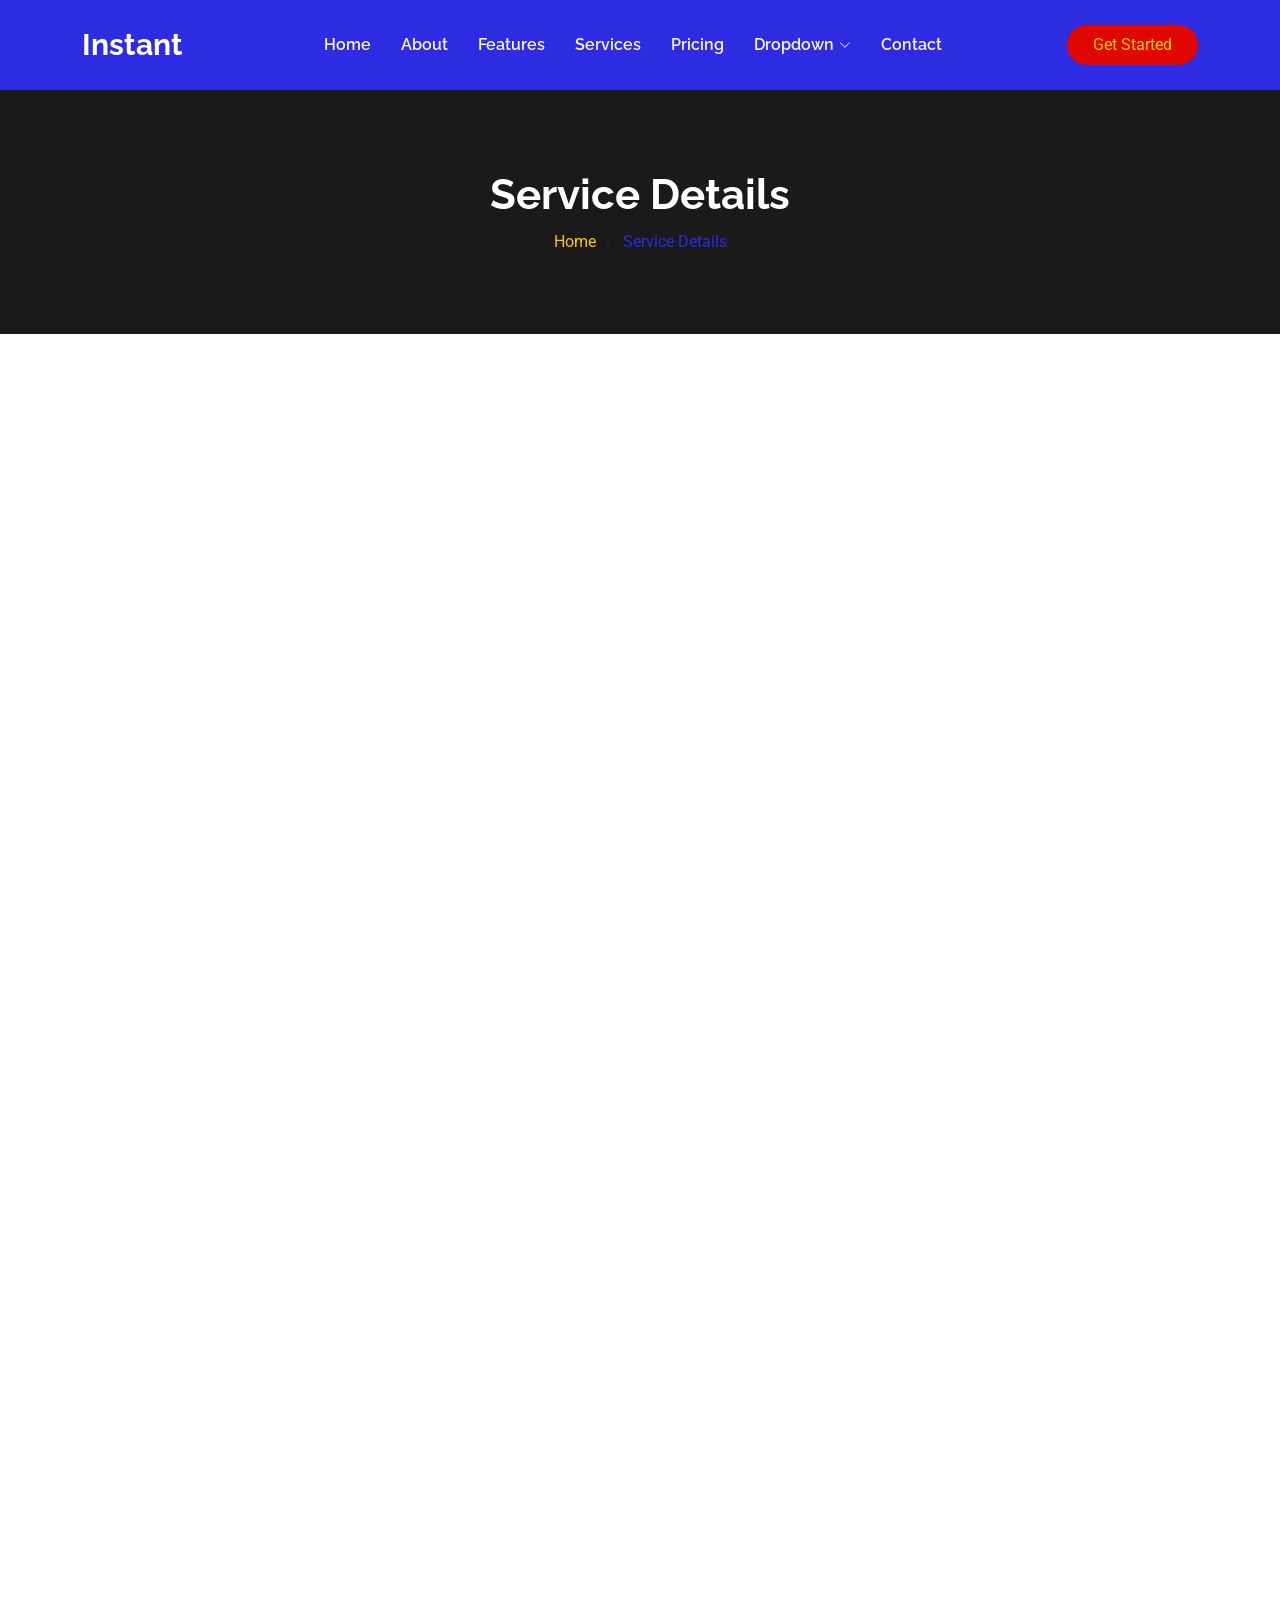
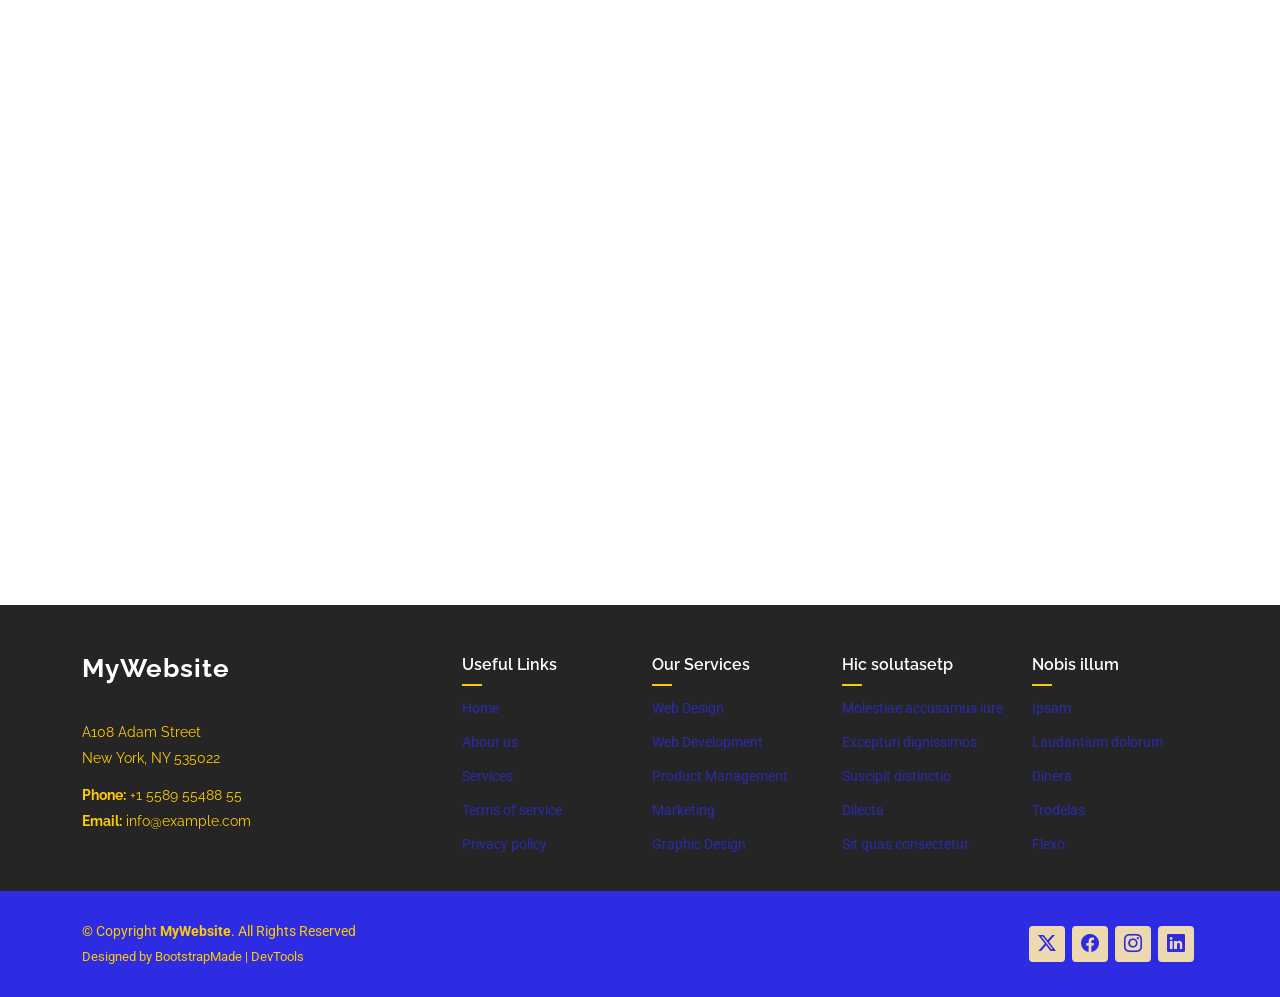
<file: service-details.html>
<!DOCTYPE html>
<html lang="en">

<head>
  <meta charset="utf-8">
  <meta content="width=device-width, initial-scale=1.0" name="viewport">
  <title>Service Details - Instant Bootstrap Template</title>
  <meta name="description" content="">
  <meta name="keywords" content="">

  <!-- Favicons -->
  <link href="assets/img/favicon.png" rel="icon">
  <link href="assets/img/apple-touch-icon.png" rel="apple-touch-icon">

  <!-- Fonts -->
  <link href="https://fonts.googleapis.com" rel="preconnect">
  <link href="https://fonts.gstatic.com" rel="preconnect" crossorigin>
  <link href="https://fonts.googleapis.com/css2?family=Roboto:ital,wght@0,100;0,300;0,400;0,500;0,700;0,900;1,100;1,300;1,400;1,500;1,700;1,900&family=Raleway:ital,wght@0,100;0,200;0,300;0,400;0,500;0,600;0,700;0,800;0,900;1,100;1,200;1,300;1,400;1,500;1,600;1,700;1,800;1,900&display=swap" rel="stylesheet">

  <!-- Vendor CSS Files -->
  <link href="assets/vendor/bootstrap/css/bootstrap.min.css" rel="stylesheet">
  <link href="assets/vendor/bootstrap-icons/bootstrap-icons.css" rel="stylesheet">
  <link href="assets/vendor/aos/aos.css" rel="stylesheet">
  <link href="assets/vendor/glightbox/css/glightbox.min.css" rel="stylesheet">
  <link href="assets/vendor/swiper/swiper-bundle.min.css" rel="stylesheet">

  <!-- Main CSS File -->
  <link href="assets/css/main.css" rel="stylesheet">

  <!-- =======================================================
  * Template Name: Instant
  * Template URL: https://bootstrapmade.com/newtemplate-bootstrap-website-template/
  * Updated: Jul 07 2025 with Bootstrap v5.3.7
  * Author: BootstrapMade.com
  * License: https://bootstrapmade.com/license/
  ======================================================== -->
</head>

<body class="service-details-page">

  <header id="header" class="header d-flex align-items-center fixed-top">
    <div class="container position-relative d-flex align-items-center justify-content-between">

      <a href="index.html" class="logo d-flex align-items-center me-auto me-xl-0">
        <!-- Uncomment the line below if you also wish to use an image logo -->
        <!-- <img src="assets/img/logo.webp" alt=""> -->
        <h1 class="sitename">Instant</h1>
      </a>

      <nav id="navmenu" class="navmenu">
        <ul>
          <li><a href="#hero">Home</a></li>
          <li><a href="#about">About</a></li>
          <li><a href="#features">Features</a></li>
          <li><a href="#services">Services</a></li>
          <li><a href="#pricing">Pricing</a></li>
          <li class="dropdown"><a href="#"><span>Dropdown</span> <i class="bi bi-chevron-down toggle-dropdown"></i></a>
            <ul>
              <li><a href="#">Dropdown 1</a></li>
              <li class="dropdown"><a href="#"><span>Deep Dropdown</span> <i class="bi bi-chevron-down toggle-dropdown"></i></a>
                <ul>
                  <li><a href="#">Deep Dropdown 1</a></li>
                  <li><a href="#">Deep Dropdown 2</a></li>
                  <li><a href="#">Deep Dropdown 3</a></li>
                  <li><a href="#">Deep Dropdown 4</a></li>
                  <li><a href="#">Deep Dropdown 5</a></li>
                </ul>
              </li>
              <li><a href="#">Dropdown 2</a></li>
              <li><a href="#">Dropdown 3</a></li>
              <li><a href="#">Dropdown 4</a></li>
            </ul>
          </li>
          <li><a href="#contact">Contact</a></li>
        </ul>
        <i class="mobile-nav-toggle d-xl-none bi bi-list"></i>
      </nav>

      <a class="btn-getstarted" href="index.html#about">Get Started</a>

    </div>
  </header>

  <main class="main">

    <!-- Page Title -->
    <div class="page-title light-background">
      <div class="container">
        <h1>Service Details</h1>
        <nav class="breadcrumbs">
          <ol>
            <li><a href="index.html">Home</a></li>
            <li class="current">Service Details</li>
          </ol>
        </nav>
      </div>
    </div><!-- End Page Title -->

    <!-- Service Details Section -->
    <section id="service-details" class="service-details section">

      <div class="container" data-aos="fade-up" data-aos-delay="100">

        <div class="row gy-5">

          <div class="col-lg-8" data-aos="fade-up" data-aos-delay="200">
            <div class="service-hero">
              <img src="assets/img/services/services-7.webp" alt="" class="img-fluid">
              <div class="service-badge">
                <span>Premium Service</span>
              </div>
            </div>

            <div class="service-content">
              <div class="service-header">
                <h2>Digital Marketing Strategy &amp; Implementation</h2>
                <p class="service-intro">Mauris blandit aliquet elit, eget tincidunt nibh pulvinar a. Vestibulum ac diam sit amet quam vehicula elementum sed sit amet dui. Curabitur non nulla sit amet nisl tempus convallis quis ac lectus.</p>
              </div>

              <div class="service-features">
                <h4>What You'll Get</h4>
                <div class="row gy-3">
                  <div class="col-md-6">
                    <div class="feature-item">
                      <div class="feature-icon">
                        <i class="bi bi-graph-up-arrow"></i>
                      </div>
                      <div class="feature-content">
                        <h5>Analytics &amp; Reporting</h5>
                        <p>Comprehensive tracking and performance analysis</p>
                      </div>
                    </div>
                  </div>
                  <div class="col-md-6">
                    <div class="feature-item">
                      <div class="feature-icon">
                        <i class="bi bi-people"></i>
                      </div>
                      <div class="feature-content">
                        <h5>Audience Targeting</h5>
                        <p>Precise demographic and behavioral targeting</p>
                      </div>
                    </div>
                  </div>
                  <div class="col-md-6">
                    <div class="feature-item">
                      <div class="feature-icon">
                        <i class="bi bi-megaphone"></i>
                      </div>
                      <div class="feature-content">
                        <h5>Multi-Channel Campaigns</h5>
                        <p>Integrated social media and search marketing</p>
                      </div>
                    </div>
                  </div>
                  <div class="col-md-6">
                    <div class="feature-item">
                      <div class="feature-icon">
                        <i class="bi bi-gear"></i>
                      </div>
                      <div class="feature-content">
                        <h5>Strategy Optimization</h5>
                        <p>Continuous refinement for maximum ROI</p>
                      </div>
                    </div>
                  </div>
                </div>
              </div>

              <div class="service-process">
                <h4>Our Process</h4>
                <div class="process-steps">
                  <div class="process-step">
                    <div class="step-number">01</div>
                    <div class="step-content">
                      <h5>Discovery &amp; Analysis</h5>
                      <p>Pellentesque habitant morbi tristique senectus et netus et malesuada fames ac turpis egestas. Vestibulum tortor quam, feugiat vitae.</p>
                    </div>
                  </div>
                  <div class="process-step">
                    <div class="step-number">02</div>
                    <div class="step-content">
                      <h5>Strategy Development</h5>
                      <p>Donec rutrum congue leo eget malesuada. Cras ultricies ligula sed magna dictum porta. Vestibulum ante ipsum primis in faucibus.</p>
                    </div>
                  </div>
                  <div class="process-step">
                    <div class="step-number">03</div>
                    <div class="step-content">
                      <h5>Implementation</h5>
                      <p>Curabitur arcu erat, accumsan id imperdiet et, porttitor at sem. Mauris blandit aliquet elit eget tincidunt nibh pulvinar.</p>
                    </div>
                  </div>
                  <div class="process-step">
                    <div class="step-number">04</div>
                    <div class="step-content">
                      <h5>Monitoring &amp; Optimization</h5>
                      <p>Vivamus magna justo, lacinia eget consectetur sed, convallis at tellus. Proin eget tortor risus donec sollicitudin molestie.</p>
                    </div>
                  </div>
                </div>
              </div>

              <div class="service-gallery" data-aos="fade-up" data-aos-delay="300">
                <h4>Project Showcase</h4>
                <div class="row gy-3">
                  <div class="col-md-4">
                    <img src="assets/img/services/services-2.webp" alt="" class="img-fluid rounded">
                  </div>
                  <div class="col-md-4">
                    <img src="assets/img/services/services-8.webp" alt="" class="img-fluid rounded">
                  </div>
                  <div class="col-md-4">
                    <img src="assets/img/services/services-11.webp" alt="" class="img-fluid rounded">
                  </div>
                </div>
              </div>
            </div>
          </div>

          <div class="col-lg-4" data-aos="fade-up" data-aos-delay="400">
            <div class="service-sidebar">

              <div class="service-menu">
                <h4>Our Services</h4>
                <div class="menu-list">
                  <a href="#" class="menu-item active">
                    <i class="bi bi-arrow-right"></i>
                    <span>Digital Marketing</span>
                  </a>
                  <a href="#" class="menu-item">
                    <i class="bi bi-arrow-right"></i>
                    <span>Web Development</span>
                  </a>
                  <a href="#" class="menu-item">
                    <i class="bi bi-arrow-right"></i>
                    <span>Brand Strategy</span>
                  </a>
                  <a href="#" class="menu-item">
                    <i class="bi bi-arrow-right"></i>
                    <span>Content Creation</span>
                  </a>
                  <a href="#" class="menu-item">
                    <i class="bi bi-arrow-right"></i>
                    <span>SEO Optimization</span>
                  </a>
                </div>
              </div>

              <div class="service-info">
                <h4>Service Details</h4>
                <div class="info-list">
                  <div class="info-item">
                    <span class="info-label">Duration:</span>
                    <span class="info-value">3-6 months</span>
                  </div>
                  <div class="info-item">
                    <span class="info-label">Team Size:</span>
                    <span class="info-value">4-6 specialists</span>
                  </div>
                  <div class="info-item">
                    <span class="info-label">Delivery:</span>
                    <span class="info-value">Bi-weekly reports</span>
                  </div>
                  <div class="info-item">
                    <span class="info-label">Support:</span>
                    <span class="info-value">24/7 monitoring</span>
                  </div>
                </div>
              </div>

              <div class="contact-card">
                <div class="contact-content">
                  <h4>Need Help?</h4>
                  <p>Sed porttitor lectus nibh. Vestibulum ac diam sit amet quam vehicula elementum sed sit amet dui.</p>
                  <div class="contact-info">
                    <div class="contact-item">
                      <i class="bi bi-telephone"></i>
                      <span>+1 (555) 123-4567</span>
                    </div>
                    <div class="contact-item">
                      <i class="bi bi-envelope"></i>
                      <span>info@example.com</span>
                    </div>
                  </div>
                  <a href="#" class="btn btn-primary">Get Quote</a>
                </div>
              </div>

            </div>
          </div>

        </div>

      </div>

    </section><!-- /Service Details Section -->

  </main>

  <footer id="footer" class="footer light-background">

    <div class="footer-top">
      <div class="container">
        <div class="row gy-4">
          <div class="col-lg-4 col-md-6 footer-about">
            <a href="index.html" class="logo d-flex align-items-center">
              <span class="sitename">MyWebsite</span>
            </a>
            <div class="footer-contact pt-3">
              <p>A108 Adam Street</p>
              <p>New York, NY 535022</p>
              <p class="mt-3"><strong>Phone:</strong> <span>+1 5589 55488 55</span></p>
              <p><strong>Email:</strong> <span>info@example.com</span></p>
            </div>
          </div>

          <div class="col-lg-2 col-md-3 footer-links">
            <h4>Useful Links</h4>
            <ul>
              <li><a href="#">Home</a></li>
              <li><a href="#">About us</a></li>
              <li><a href="#">Services</a></li>
              <li><a href="#">Terms of service</a></li>
              <li><a href="#">Privacy policy</a></li>
            </ul>
          </div>

          <div class="col-lg-2 col-md-3 footer-links">
            <h4>Our Services</h4>
            <ul>
              <li><a href="#">Web Design</a></li>
              <li><a href="#">Web Development</a></li>
              <li><a href="#">Product Management</a></li>
              <li><a href="#">Marketing</a></li>
              <li><a href="#">Graphic Design</a></li>
            </ul>
          </div>

          <div class="col-lg-2 col-md-3 footer-links">
            <h4>Hic solutasetp</h4>
            <ul>
              <li><a href="#">Molestiae accusamus iure</a></li>
              <li><a href="#">Excepturi dignissimos</a></li>
              <li><a href="#">Suscipit distinctio</a></li>
              <li><a href="#">Dilecta</a></li>
              <li><a href="#">Sit quas consectetur</a></li>
            </ul>
          </div>

          <div class="col-lg-2 col-md-3 footer-links">
            <h4>Nobis illum</h4>
            <ul>
              <li><a href="#">Ipsam</a></li>
              <li><a href="#">Laudantium dolorum</a></li>
              <li><a href="#">Dinera</a></li>
              <li><a href="#">Trodelas</a></li>
              <li><a href="#">Flexo</a></li>
            </ul>
          </div>

        </div>
      </div>
    </div>

    <div class="copyright text-center">
      <div class="container d-flex flex-column flex-lg-row justify-content-center justify-content-lg-between align-items-center">

        <div class="d-flex flex-column align-items-center align-items-lg-start">
          <div>
            © Copyright <strong><span>MyWebsite</span></strong>. All Rights Reserved
          </div>
          <div class="credits">
            <!-- All the links in the footer should remain intact. -->
            <!-- You can delete the links only if you purchased the pro version. -->
            <!-- Licensing information: https://bootstrapmade.com/license/ -->
            <!-- Purchase the pro version with working PHP/AJAX contact form: https://bootstrapmade.com/herobiz-bootstrap-business-template/ -->
            Designed by <a href="https://bootstrapmade.com/">BootstrapMade</a> | <a href="https://bootstrapmade.com/tools/">DevTools</a>
          </div>
        </div>

        <div class="social-links order-first order-lg-last mb-3 mb-lg-0">
          <a href=""><i class="bi bi-twitter-x"></i></a>
          <a href=""><i class="bi bi-facebook"></i></a>
          <a href=""><i class="bi bi-instagram"></i></a>
          <a href=""><i class="bi bi-linkedin"></i></a>
        </div>

      </div>
    </div>

  </footer>

  <!-- Scroll Top -->
  <a href="#" id="scroll-top" class="scroll-top d-flex align-items-center justify-content-center"><i class="bi bi-arrow-up-short"></i></a>

  <!-- Vendor JS Files -->
  <script src="assets/vendor/bootstrap/js/bootstrap.bundle.min.js"></script>
  <script src="assets/vendor/php-email-form/validate.js"></script>
  <script src="assets/vendor/aos/aos.js"></script>
  <script src="assets/vendor/glightbox/js/glightbox.min.js"></script>
  <script src="assets/vendor/purecounter/purecounter_vanilla.js"></script>
  <script src="assets/vendor/typed.js/typed.umd.js"></script>
  <script src="assets/vendor/swiper/swiper-bundle.min.js"></script>

  <!-- Main JS File -->
  <script src="assets/js/main.js"></script>

</body>

</html>
</file>
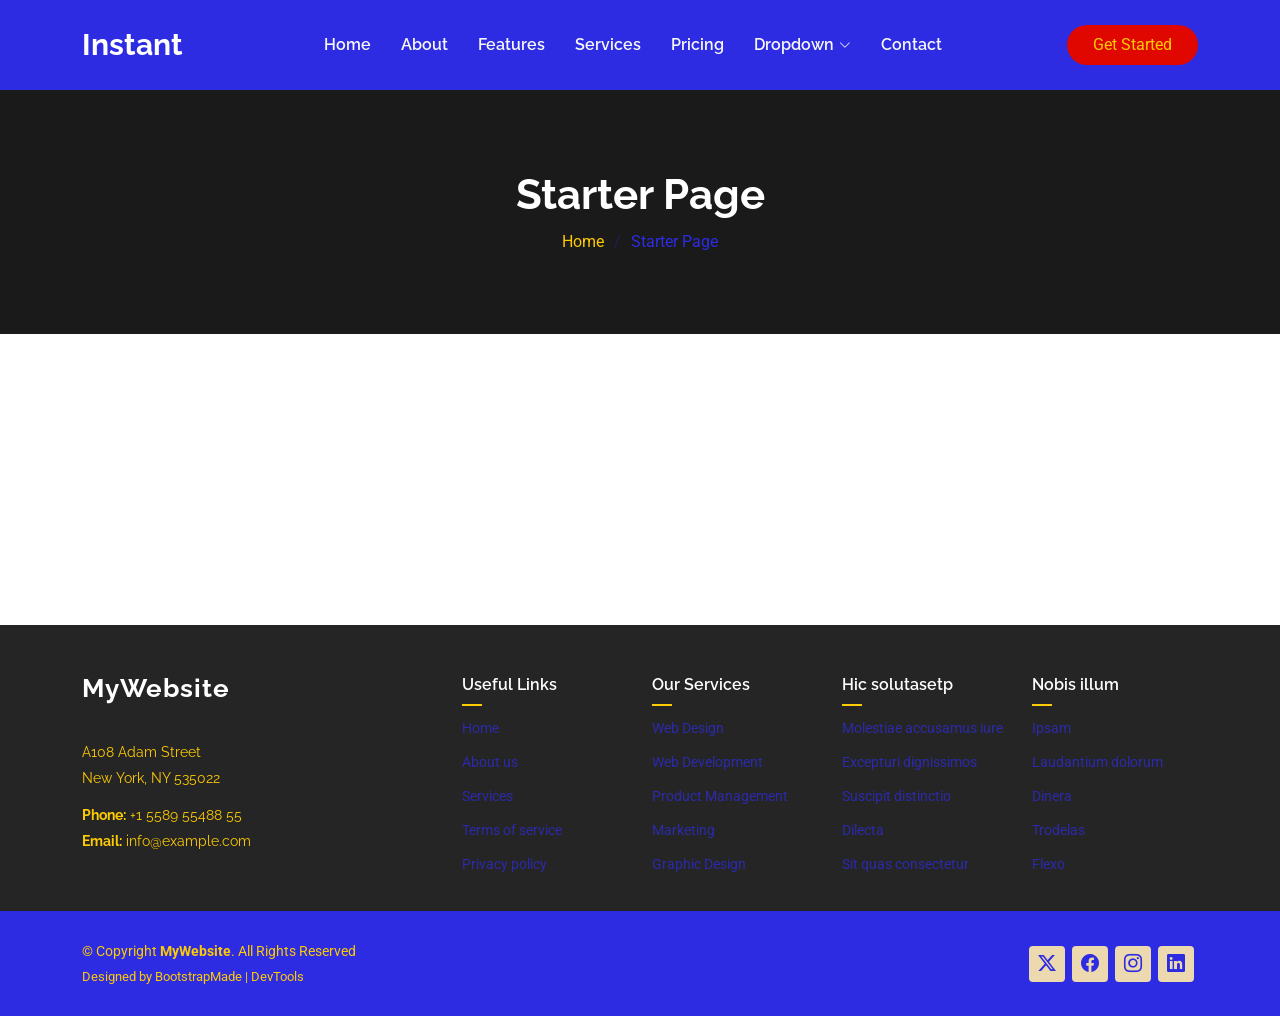
<file: starter-page.html>
<!DOCTYPE html>
<html lang="en">

<head>
  <meta charset="utf-8">
  <meta content="width=device-width, initial-scale=1.0" name="viewport">
  <title>Starter Page - Instant Bootstrap Template</title>
  <meta name="description" content="">
  <meta name="keywords" content="">

  <!-- Favicons -->
  <link href="assets/img/favicon.png" rel="icon">
  <link href="assets/img/apple-touch-icon.png" rel="apple-touch-icon">

  <!-- Fonts -->
  <link href="https://fonts.googleapis.com" rel="preconnect">
  <link href="https://fonts.gstatic.com" rel="preconnect" crossorigin>
  <link href="https://fonts.googleapis.com/css2?family=Roboto:ital,wght@0,100;0,300;0,400;0,500;0,700;0,900;1,100;1,300;1,400;1,500;1,700;1,900&family=Raleway:ital,wght@0,100;0,200;0,300;0,400;0,500;0,600;0,700;0,800;0,900;1,100;1,200;1,300;1,400;1,500;1,600;1,700;1,800;1,900&display=swap" rel="stylesheet">

  <!-- Vendor CSS Files -->
  <link href="assets/vendor/bootstrap/css/bootstrap.min.css" rel="stylesheet">
  <link href="assets/vendor/bootstrap-icons/bootstrap-icons.css" rel="stylesheet">
  <link href="assets/vendor/aos/aos.css" rel="stylesheet">
  <link href="assets/vendor/glightbox/css/glightbox.min.css" rel="stylesheet">
  <link href="assets/vendor/swiper/swiper-bundle.min.css" rel="stylesheet">

  <!-- Main CSS File -->
  <link href="assets/css/main.css" rel="stylesheet">

  <!-- =======================================================
  * Template Name: Instant
  * Template URL: https://bootstrapmade.com/newtemplate-bootstrap-website-template/
  * Updated: Jul 07 2025 with Bootstrap v5.3.7
  * Author: BootstrapMade.com
  * License: https://bootstrapmade.com/license/
  ======================================================== -->
</head>

<body class="starter-page-page">

  <header id="header" class="header d-flex align-items-center fixed-top">
    <div class="container position-relative d-flex align-items-center justify-content-between">

      <a href="index.html" class="logo d-flex align-items-center me-auto me-xl-0">
        <!-- Uncomment the line below if you also wish to use an image logo -->
        <!-- <img src="assets/img/logo.webp" alt=""> -->
        <h1 class="sitename">Instant</h1>
      </a>

      <nav id="navmenu" class="navmenu">
        <ul>
          <li><a href="#hero">Home</a></li>
          <li><a href="#about">About</a></li>
          <li><a href="#features">Features</a></li>
          <li><a href="#services">Services</a></li>
          <li><a href="#pricing">Pricing</a></li>
          <li class="dropdown"><a href="#"><span>Dropdown</span> <i class="bi bi-chevron-down toggle-dropdown"></i></a>
            <ul>
              <li><a href="#">Dropdown 1</a></li>
              <li class="dropdown"><a href="#"><span>Deep Dropdown</span> <i class="bi bi-chevron-down toggle-dropdown"></i></a>
                <ul>
                  <li><a href="#">Deep Dropdown 1</a></li>
                  <li><a href="#">Deep Dropdown 2</a></li>
                  <li><a href="#">Deep Dropdown 3</a></li>
                  <li><a href="#">Deep Dropdown 4</a></li>
                  <li><a href="#">Deep Dropdown 5</a></li>
                </ul>
              </li>
              <li><a href="#">Dropdown 2</a></li>
              <li><a href="#">Dropdown 3</a></li>
              <li><a href="#">Dropdown 4</a></li>
            </ul>
          </li>
          <li><a href="#contact">Contact</a></li>
        </ul>
        <i class="mobile-nav-toggle d-xl-none bi bi-list"></i>
      </nav>

      <a class="btn-getstarted" href="index.html#about">Get Started</a>

    </div>
  </header>

  <main class="main">

    <!-- Page Title -->
    <div class="page-title light-background">
      <div class="container">
        <h1>Starter Page</h1>
        <nav class="breadcrumbs">
          <ol>
            <li><a href="index.html">Home</a></li>
            <li class="current">Starter Page</li>
          </ol>
        </nav>
      </div>
    </div><!-- End Page Title -->

    <!-- Starter Section Section -->
    <section id="starter-section" class="starter-section section">

      <!-- Section Title -->
      <div class="container section-title" data-aos="fade-up">
        <h2>Starter Section</h2>
        <p>Necessitatibus eius consequatur ex aliquid fuga eum quidem sint consectetur velit</p>
      </div><!-- End Section Title -->

      <div class="container" data-aos="fade-up">
        <p>Use this page as a starter for your own custom pages.</p>
      </div>

    </section><!-- /Starter Section Section -->

  </main>

  <footer id="footer" class="footer light-background">

    <div class="footer-top">
      <div class="container">
        <div class="row gy-4">
          <div class="col-lg-4 col-md-6 footer-about">
            <a href="index.html" class="logo d-flex align-items-center">
              <span class="sitename">MyWebsite</span>
            </a>
            <div class="footer-contact pt-3">
              <p>A108 Adam Street</p>
              <p>New York, NY 535022</p>
              <p class="mt-3"><strong>Phone:</strong> <span>+1 5589 55488 55</span></p>
              <p><strong>Email:</strong> <span>info@example.com</span></p>
            </div>
          </div>

          <div class="col-lg-2 col-md-3 footer-links">
            <h4>Useful Links</h4>
            <ul>
              <li><a href="#">Home</a></li>
              <li><a href="#">About us</a></li>
              <li><a href="#">Services</a></li>
              <li><a href="#">Terms of service</a></li>
              <li><a href="#">Privacy policy</a></li>
            </ul>
          </div>

          <div class="col-lg-2 col-md-3 footer-links">
            <h4>Our Services</h4>
            <ul>
              <li><a href="#">Web Design</a></li>
              <li><a href="#">Web Development</a></li>
              <li><a href="#">Product Management</a></li>
              <li><a href="#">Marketing</a></li>
              <li><a href="#">Graphic Design</a></li>
            </ul>
          </div>

          <div class="col-lg-2 col-md-3 footer-links">
            <h4>Hic solutasetp</h4>
            <ul>
              <li><a href="#">Molestiae accusamus iure</a></li>
              <li><a href="#">Excepturi dignissimos</a></li>
              <li><a href="#">Suscipit distinctio</a></li>
              <li><a href="#">Dilecta</a></li>
              <li><a href="#">Sit quas consectetur</a></li>
            </ul>
          </div>

          <div class="col-lg-2 col-md-3 footer-links">
            <h4>Nobis illum</h4>
            <ul>
              <li><a href="#">Ipsam</a></li>
              <li><a href="#">Laudantium dolorum</a></li>
              <li><a href="#">Dinera</a></li>
              <li><a href="#">Trodelas</a></li>
              <li><a href="#">Flexo</a></li>
            </ul>
          </div>

        </div>
      </div>
    </div>

    <div class="copyright text-center">
      <div class="container d-flex flex-column flex-lg-row justify-content-center justify-content-lg-between align-items-center">

        <div class="d-flex flex-column align-items-center align-items-lg-start">
          <div>
            © Copyright <strong><span>MyWebsite</span></strong>. All Rights Reserved
          </div>
          <div class="credits">
            <!-- All the links in the footer should remain intact. -->
            <!-- You can delete the links only if you purchased the pro version. -->
            <!-- Licensing information: https://bootstrapmade.com/license/ -->
            <!-- Purchase the pro version with working PHP/AJAX contact form: https://bootstrapmade.com/herobiz-bootstrap-business-template/ -->
            Designed by <a href="https://bootstrapmade.com/">BootstrapMade</a> | <a href="https://bootstrapmade.com/tools/">DevTools</a>
          </div>
        </div>

        <div class="social-links order-first order-lg-last mb-3 mb-lg-0">
          <a href=""><i class="bi bi-twitter-x"></i></a>
          <a href=""><i class="bi bi-facebook"></i></a>
          <a href=""><i class="bi bi-instagram"></i></a>
          <a href=""><i class="bi bi-linkedin"></i></a>
        </div>

      </div>
    </div>

  </footer>

  <!-- Scroll Top -->
  <a href="#" id="scroll-top" class="scroll-top d-flex align-items-center justify-content-center"><i class="bi bi-arrow-up-short"></i></a>

  <!-- Vendor JS Files -->
  <script src="assets/vendor/bootstrap/js/bootstrap.bundle.min.js"></script>
  <script src="assets/vendor/php-email-form/validate.js"></script>
  <script src="assets/vendor/aos/aos.js"></script>
  <script src="assets/vendor/glightbox/js/glightbox.min.js"></script>
  <script src="assets/vendor/purecounter/purecounter_vanilla.js"></script>
  <script src="assets/vendor/typed.js/typed.umd.js"></script>
  <script src="assets/vendor/swiper/swiper-bundle.min.js"></script>

  <!-- Main JS File -->
  <script src="assets/js/main.js"></script>

</body>

</html>
</file>
<file: assets/css/main.css>
/* Fonts */
:root {
  --default-font: "Roboto",  system-ui, -apple-system, "Segoe UI", Roboto, "Helvetica Neue", Arial, "Noto Sans", "Liberation Sans", sans-serif, "Apple Color Emoji", "Segoe UI Emoji", "Segoe UI Symbol", "Noto Color Emoji";
  --heading-font: "Raleway",  sans-serif;
  --nav-font: "Raleway",  sans-serif;
}

/* Global Colors - The following color variables are used throughout the website. Updating them here will change the color scheme of the entire website */
:root { 
  --background-color: #fff; /* Background color for the entire website, including individual sections */
  --default-color: #2d2ce3; /* Default color used for the majority of the text content across the entire website */
  --heading-color: #ffffff; /* Color for headings, subheadings and title throughout the website */
  --accent-color: #fdcb03; /* Accent color that represents your brand on the website. It's used for buttons, links, and other elements that need to stand out */
  --surface-color: #191919; /* The surface color is used as a background of boxed elements within sections, such as cards, icon boxes, or other elements that require a visual separation from the global background. */
  --contrast-color: #ffffff; /* Contrast color for text, ensuring readability against backgrounds of accent, heading, or default colors. */
}

/* Nav Menu Colors - The following color variables are used specifically for the navigation menu. They are separate from the global colors to allow for more customization options */
:root {
  --nav-color: #f8f8f8;  /* The default color of the main navmenu links */
  --nav-hover-color: #fdcb03; /* Applied to main navmenu links when they are hovered over or active */
  --nav-mobile-background-color: #1b1a1a; /* Used as the background color for mobile navigation menu */
  --nav-dropdown-background-color: #1b1a1a; /* Used as the background color for dropdown items that appear when hovering over primary navigation items */
  --nav-dropdown-color: #f8f8f8; /* Used for navigation links of the dropdown items in the navigation menu. */
  --nav-dropdown-hover-color: #fdcb03; /* Similar to --nav-hover-color, this color is applied to dropdown navigation links when they are hovered over. */
}

@font-face {
  font-family: 'ITC Avant Garde';
  src: url('assets/font/ITCAvantGardeGothicPro-Book.otf') format('opentype');
  font-weight: 400;
  font-style: normal;
}

body {
  font-family: 'ITC Avant Garde', sans-serif;
}

/* Color Presets - These classes override global colors when applied to any section or element, providing reuse of the sam color scheme. */

.light-background {
  --background-color: #1b1a1a;
  --surface-color: #282828;
}

.dark-background {
  --background-color: #000000;
  --default-color: #ffffff;
  --heading-color: #ffffff;
  --surface-color: #1b1b1b;
  --contrast-color: #ffffff;
}

/* Smooth scroll */
:root {
  scroll-behavior: smooth;
}

/*--------------------------------------------------------------
# General Styling & Shared Classes
--------------------------------------------------------------*/
body {
  color: var(--default-color);
  background-color: var(--background-color);
  font-family: var(--default-font);
}

a {
  color: var(--accent-color);
  text-decoration: none;
  transition: 0.3s;
}

a:hover {
  color: color-mix(in srgb, var(--accent-color), transparent 25%);
  text-decoration: none;
}

h1,
h2,
h3,
h4,
h5,
h6 {
  color: var(--heading-color);
  font-family: var(--heading-font);
}

/* PHP Email Form Messages
------------------------------*/
.php-email-form .error-message {
  display: none;
  background: #df1529;
  color: #ffffff;
  text-align: left;
  padding: 15px;
  margin-bottom: 24px;
  font-weight: 600;
}

.php-email-form .sent-message {
  display: none;
  color: #ffffff;
  background: #059652;
  text-align: center;
  padding: 15px;
  margin-bottom: 24px;
  font-weight: 600;
}

.php-email-form .loading {
  display: none;
  background: var(--surface-color);
  text-align: center;
  padding: 15px;
  margin-bottom: 24px;
}

.php-email-form .loading:before {
  content: "";
  display: inline-block;
  border-radius: 50%;
  width: 24px;
  height: 24px;
  margin: 0 10px -6px 0;
  border: 3px solid var(--accent-color);
  border-top-color: var(--surface-color);
  animation: php-email-form-loading 1s linear infinite;
}

@keyframes php-email-form-loading {
  0% {
    transform: rotate(0deg);
  }

  100% {
    transform: rotate(360deg);
  }
}

/*--------------------------------------------------------------
# Global Header
--------------------------------------------------------------*/
.header {
  --background-color: #2d2ce3;
  color: var(--default-color);
  background-color: #2d2ce3;
  padding: 15px 0;
  transition: all 0.5s;
  z-index: 997;
}

.header .logo {
  line-height: 1;
}

.header .logo img {
  max-height: 80px;
  margin-right: 8px;
}

.header .logo h1 {
  font-size: 30px;
  margin: 0;
  font-weight: 700;
  color: var(--heading-color);
}

.header .btn-getstarted,
.header .btn-getstarted:focus {
  color: #fdcb03;
  background: #df0700;
  font-size: 16px;  
  padding: 8px 26px;
  margin: 0;
  border-radius: 50px;
  transition: 0.3s;
}

.header .btn-getstarted:hover,
.header .btn-getstarted:focus:hover {
  color: #2d2ce3;
  background: #edd9b0;
}

@media (max-width: 1200px) {
  .header .logo {
    order: 1;
  }

  .header .btn-getstarted {
    order: 2;
    margin: 0 15px 0 0;
    padding: 6px 20px;
  }

  .header .navmenu {
    order: 3;
  }
}

.scrolled .header::before {
  content: "";
  position: absolute;
  inset: 0;
  
  backdrop-filter: blur(10px);
  -webkit-backdrop-filter: blur(10px);
  z-index: -1;
  pointer-events: none;
  border-bottom: 1px solid rgba(255, 255, 255, 0.1);
  /* optional border */
}

/*--------------------------------------------------------------
# Navigation Menu
--------------------------------------------------------------*/
/* Navmenu - Desktop */
@media (min-width: 1200px) {
  .navmenu {
    padding: 0;
  }

  .navmenu ul {
    margin: 0;
    padding: 0;
    display: flex;
    list-style: none;
    align-items: center;
  }

  .navmenu li {
    position: relative;
  }

  .navmenu a,
  .navmenu a:focus {
    color: var(--nav-color);
    padding: 18px 15px;
    font-size: 16px;
    font-family: var(--nav-font);
    font-weight: 600;
    display: flex;
    align-items: center;
    justify-content: space-between;
    white-space: nowrap;
    transition: 0.3s;
  }

  .navmenu a i,
  .navmenu a:focus i {
    font-size: 12px;
    line-height: 0;
    margin-left: 5px;
    transition: 0.3s;
  }

  .navmenu li:last-child a {
    padding-right: 0;
  }

  .navmenu li:hover>a,
  .navmenu .active,
  .navmenu .active:focus {
    color: var(--nav-hover-color);
  }

  .navmenu .dropdown ul {
    margin: 0;
    padding: 10px 0;
    background: var(--nav-dropdown-background-color);
    display: block;
    position: absolute;
    visibility: hidden;
    left: 14px;
    top: 130%;
    opacity: 0;
    transition: 0.3s;
    border-radius: 4px;
    z-index: 99;
    box-shadow: 0px 0px 30px rgba(0, 0, 0, 0.1);
  }

  .navmenu .dropdown ul li {
    min-width: 200px;
  }

  .navmenu .dropdown ul a {
    padding: 10px 20px;
    font-size: 15px;
    text-transform: none;
    color: var(--nav-dropdown-color);
  }

  .navmenu .dropdown ul a i {
    font-size: 12px;
  }

  .navmenu .dropdown ul a:hover,
  .navmenu .dropdown ul .active:hover,
  .navmenu .dropdown ul li:hover>a {
    color: var(--nav-dropdown-hover-color);
  }

  .navmenu .dropdown:hover>ul {
    opacity: 1;
    top: 100%;
    visibility: visible;
  }

  .navmenu .dropdown .dropdown ul {
    top: 0;
    left: -90%;
    visibility: hidden;
  }

  .navmenu .dropdown .dropdown:hover>ul {
    opacity: 1;
    top: 0;
    left: -100%;
    visibility: visible;
  }
}

/* Navmenu - Mobile */
@media (max-width: 1199px) {
  .mobile-nav-toggle {
    color: var(--nav-color);
    font-size: 28px;
    line-height: 0;
    margin-right: 10px;
    cursor: pointer;
    transition: color 0.3s;
  }

  .navmenu {
    padding: 0;
    z-index: 9997;
  }

  .navmenu ul {
    display: none;
    list-style: none;
    position: absolute;
    inset: 60px 20px 20px 20px;
    padding: 10px 0;
    margin: 0;
    border-radius: 6px;
    background-color: var(--nav-mobile-background-color);
    overflow-y: auto;
    transition: 0.3s;
    z-index: 9998;
    box-shadow: 0px 0px 30px rgba(0, 0, 0, 0.1);
  }

  .navmenu a,
  .navmenu a:focus {
    color: var(--nav-dropdown-color);
    padding: 10px 20px;
    font-family: var(--nav-font);
    font-size: 17px;
    font-weight: 500;
    display: flex;
    align-items: center;
    justify-content: space-between;
    white-space: nowrap;
    transition: 0.3s;
  }

  .navmenu a i,
  .navmenu a:focus i {
    font-size: 12px;
    line-height: 0;
    margin-left: 5px;
    width: 30px;
    height: 30px;
    display: flex;
    align-items: center;
    justify-content: center;
    border-radius: 50%;
    transition: 0.3s;
    background-color: color-mix(in srgb, var(--accent-color), transparent 90%);
  }

  .navmenu a i:hover,
  .navmenu a:focus i:hover {
    background-color: var(--accent-color);
    color: var(--contrast-color);
  }

  .navmenu a:hover,
  .navmenu .active,
  .navmenu .active:focus {
    color: var(--nav-dropdown-hover-color);
  }

  .navmenu .active i,
  .navmenu .active:focus i {
    background-color: var(--accent-color);
    color: var(--contrast-color);
    transform: rotate(180deg);
  }

  .navmenu .dropdown ul {
    position: static;
    display: none;
    z-index: 99;
    padding: 10px 0;
    margin: 10px 20px;
    background-color: var(--nav-dropdown-background-color);
    border: 1px solid color-mix(in srgb, var(--default-color), transparent 90%);
    box-shadow: none;
    transition: all 0.5s ease-in-out;
  }

  .navmenu .dropdown ul ul {
    background-color: rgba(33, 37, 41, 0.1);
  }

  .navmenu .dropdown>.dropdown-active {
    display: block;
    background-color: rgba(33, 37, 41, 0.03);
  }

  .mobile-nav-active {
    overflow: hidden;
  }

  .mobile-nav-active .mobile-nav-toggle {
    color: #fff;
    position: absolute;
    font-size: 32px;
    top: 15px;
    right: 15px;
    margin-right: 0;
    z-index: 9999;
  }

  .mobile-nav-active .navmenu {
    position: fixed;
    overflow: hidden;
    inset: 0;
    background: rgba(33, 37, 41, 0.8);
    transition: 0.3s;
  }

  .mobile-nav-active .navmenu>ul {
    display: block;
  }
}

/*--------------------------------------------------------------
# Global Footer
--------------------------------------------------------------*/
.footer {
  color: #fdcb03;
  background-color: #2d2ce3;
  font-size: 14px;
  position: relative;
}

.footer .footer-top {
  background-color: color-mix(in srgb, var(--background-color), white 5%);
  padding-top: 50px;
}

.footer .footer-about .logo {
  line-height: 1;
  margin-bottom: 25px;
}

.footer .footer-about .logo img {
  max-height: 40px;
  margin-right: 6px;
}

.footer .footer-about .logo span {
  color: var(--heading-color);
  font-family: var(--heading-font);
  font-size: 26px;
  font-weight: 700;
  letter-spacing: 1px;
}

.footer .footer-about p {
  font-size: 14px;
  font-family: var(--heading-font);
}

.footer h4 {
  font-size: 16px;
  font-weight: 600;
  position: relative;
  padding-bottom: 12px;
  margin-bottom: 15px;
}

.footer h4::after {
  content: "";
  position: absolute;
  display: block;
  width: 20px;
  height: 2px;
  background: var(--accent-color);
  bottom: 0;
  left: 0;
}

.footer .footer-links {
  margin-bottom: 30px;
}

.footer .footer-links ul {
  list-style: none;
  padding: 0;
  margin: 0;
}

.footer .footer-links ul i {
  padding-right: 2px;
  font-size: 12px;
  line-height: 0;
}

.footer .footer-links ul li {
  padding: 10px 0;
  display: flex;
  align-items: center;
}

.footer .footer-links ul li:first-child {
  padding-top: 0;
}

.footer .footer-links ul a {
  color: color-mix(in srgb, var(--default-color), transparent 30%);
  display: inline-block;
  line-height: 1;
}

.footer .footer-links ul a:hover {
  color: var(--accent-color);
}

.footer .footer-contact p {
  margin-bottom: 5px;
}

.footer .copyright {
  padding: 30px 0;
}

.footer .copyright p {
  margin-bottom: 0;
}

.footer .credits {
  margin-top: 5px;
  font-size: 13px;
}

.footer .social-links a {
  font-size: 18px;
  display: inline-block;
  background: #edd9b0;
  color: #2d2ce3;
  line-height: 1;
  padding: 8px 0;
  margin-right: 4px;
  border-radius: 4px;
  text-align: center;
  width: 36px;
  height: 36px;
  transition: 0.3s;
}

.footer .social-links a:hover {
  color: var(--contrast-color);
  background:  #2d2ce3;
  text-decoration: none;
}

/*--------------------------------------------------------------
# Scroll Top Button
--------------------------------------------------------------*/
.scroll-top {
  position: fixed;
  visibility: hidden;
  opacity: 0;
  right: 15px;
  bottom: -15px;
  z-index: 99999;
  background-color:  #2d2ce3;
  width: 44px;
  height: 44px;
  border-radius: 50px;
  transition: all 0.4s;
}

.scroll-top i {
  font-size: 24px;
  color: "var(--contrast-color)";
  line-height: 0;
}

.scroll-top:hover {
  background-color: #df0700;
  color: var(--contrast-color);
}

.scroll-top.active {
  visibility: visible;
  opacity: 1;
  bottom: 15px;
}

/*--------------------------------------------------------------
# agendar_cita Button
--------------------------------------------------------------*/
.agendar_cita {
  position: fixed;
  visibility: hidden;
  opacity: 0;
  left: 15px;
  bottom: -15px;
  z-index: 99999;
  background-color:  #2d2ce3;
  width: 44px;
  height: 44px;
  border-radius: 50px;
  transition: all 0.4s;
}

.agendar_cita i {
  font-size: 24px;
  color: "var(--contrast-color)";
  line-height: 0;
}

.agendar_cita:hover {
  background-color: #df0700;
  color: var(--contrast-color);
}

.agendar_cita.active {
  visibility: visible;
  opacity: 1;
  bottom: 15px;
}

/*--------------------------------------------------------------
# Disable aos animation delay on mobile devices
--------------------------------------------------------------*/
@media screen and (max-width: 768px) {
  [data-aos-delay] {
    transition-delay: 0 !important;
  }
}

/*--------------------------------------------------------------
# Global Page Titles & Breadcrumbs
--------------------------------------------------------------*/
.page-title {
  color: var(--default-color);
  background-color: var(--background-color);
  padding: 170px 0 80px 0;
  text-align: center;
  position: relative;
}

.page-title h1 {
  font-size: 42px;
  font-weight: 700;
  margin-bottom: 10px;
}

.page-title .breadcrumbs ol {
  display: flex;
  flex-wrap: wrap;
  list-style: none;
  justify-content: center;
  padding: 0;
  margin: 0;
  font-size: 16px;
  font-weight: 400;
}

.page-title .breadcrumbs ol li+li {
  padding-left: 10px;
}

.page-title .breadcrumbs ol li+li::before {
  content: "/";
  display: inline-block;
  padding-right: 10px;
  color: color-mix(in srgb, var(--default-color), transparent 70%);
}

/*--------------------------------------------------------------
# Global Sections
--------------------------------------------------------------*/
section,
.section {
  color: var(--default-color);
  background-color: var(--background-color);
  padding: 60px 0;
  scroll-margin-top: 90px;
  overflow: clip;
}

@media (max-width: 1199px) {

  section,
  .section {
    scroll-margin-top: 66px;
  }
}

/*--------------------------------------------------------------
# Global Section Titles
--------------------------------------------------------------*/
.section-title {
  text-align: center;
  padding-bottom: 60px;
  position: relative;
}

.section-title h2 {
  font-size: 32px;
  font-weight: 700;
  position: relative;
  color: #2d2ce3
}

.section-title h2:before,
.section-title h2:after {
  content: "";
  width: 50px;
  height: 2px;
  background: var(--accent-color);
  display: inline-block;
}

.section-title h2:before {
  margin: 0 15px 10px 0;
}

.section-title h2:after {
  margin: 0 0 10px 15px;
}

.section-title p {
  margin-bottom: 0;
}

/*--------------------------------------------------------------
# Hero Section
--------------------------------------------------------------*/
.hero {
  padding-top: 200px;
  
  display: flex;
  align-items: center;
  position: relative;
  background: linear-gradient(135deg, color-mix(in srgb, var(--accent-color), transparent 96%) 0%, var(--background-color) 40%, color-mix(in srgb, var(--accent-color), transparent 98%) 100%);

}

.hero::before {
  content: "";
  position: absolute;
  width: 500px;
  height: 500px;
  background: radial-gradient(circle, color-mix(in srgb, var(--accent-color), transparent 85%) 0%, transparent 70%);
  border-radius: 50%;
  top: -20%;
  right: -10%;
  animation: float 6s ease-in-out infinite;
  z-index: 1;
}

.hero::after {
  content: "";
  position: absolute;
  width: 200px;
  height: 200px;
  background: color-mix(in srgb, var(--accent-color), transparent 88%);
  border-radius: 50%;
  bottom: 10%;
  left: 5%;
  filter: blur(40px);
  animation: float 4s ease-in-out infinite reverse;
  z-index: 1;
}

.hero .hero-wrapper {
  width: 100%;
  max-width: 900px;
  margin: 0 auto;
}

.hero .hero-title {
  font-size: 48px;
  font-weight: 900;
  color: #2d2ce3;
  line-height: 1.1;
  margin-bottom: 25px;
  letter-spacing: -0.02em;
}

@media (max-width: 768px) {
  .hero .hero-title {
    font-size: 36px;
  }
}

@media (max-width: 575px) {
  .hero .hero-title {
    font-size: 28px;
  }
}

.hero .hero-title .typed {
  background: linear-gradient(135deg, var(--accent-color) 0%, color-mix(in srgb, var(--accent-color), #8b5cf6 50%) 100%);
  -webkit-background-clip: text;
  -webkit-text-fill-color: transparent;
  background-clip: text;
  position: relative;
}

.hero .hero-title .typed::after {
  content: "";
  position: absolute;
  bottom: -5px;
  left: 0;
  width: 100%;
  height: 4px;
  background: linear-gradient(135deg, var(--accent-color) 0%, color-mix(in srgb, var(--accent-color), #8b5cf6 50%) 100%);
  border-radius: 2px;
}

.hero .hero-description {
  font-size: 1.2rem;
  color: color-mix(in srgb, var(--default-color), transparent 20%);
  line-height: 1.6;
  margin-bottom: 40px;
  max-width: 600px;
  margin-left: auto;
  margin-right: auto;
}

.hero .hero-actions {
  display: flex;
  gap: 20px;
  justify-content: center;
  margin-bottom: 60px;
}

.hero .hero-actions .action-btn {
  display: inline-flex;
  align-items: center;
  gap: 10px;
  padding: 16px 32px;
  border-radius: 50px;
  font-weight: 600;
  font-size: 16px;
  transition: all 0.3s ease;
  text-decoration: none;
  position: relative;
  overflow: hidden;
}

.hero .hero-actions .action-btn.primary {
  background: var(--accent-color);
  color: var(--contrast-color);
  border: 2px solid var(--accent-color);
}

.hero .hero-actions .action-btn.primary::before {
  content: "";
  position: absolute;
  inset: 0;
  background: linear-gradient(135deg, color-mix(in srgb, var(--accent-color), #8b5cf6 30%) 0%, var(--accent-color) 100%);
  opacity: 0;
  transition: opacity 0.3s ease;
}

.hero .hero-actions .action-btn.primary span,
.hero .hero-actions .action-btn.primary i {
  position: relative;
  z-index: 1;
}

.hero .hero-actions .action-btn.primary:hover {
  transform: translateY(-2px);
  box-shadow: 0 10px 30px color-mix(in srgb, var(--accent-color), transparent 60%);
}

.hero .hero-actions .action-btn.primary:hover::before {
  opacity: 1;
}

.hero .hero-actions .action-btn.secondary {
  background: transparent;
  color: var(--default-color);
  border: 2px solid color-mix(in srgb, var(--default-color), transparent 80%);
}

.hero .hero-actions .action-btn.secondary:hover {
  background: #df0700;
  border-color: var(--accent-color);
  color: var(--accent-color);
  transform: translateY(-2px);
  box-shadow: 0 8px 25px color-mix(in srgb, var(--default-color), transparent 90%);
}

.hero .hero-image-showcase {
  position: relative;
}

.hero .hero-image-showcase .image-wrapper {
  position: relative;
  background: var(--surface-color);
  border-radius: 20px;
  padding: 15px;
  box-shadow: 0 20px 60px color-mix(in srgb, var(--default-color), transparent 88%);
  border: 1px solid color-mix(in srgb, var(--default-color), transparent 92%);
}

.hero .hero-image-showcase .image-wrapper img {
  border-radius: 15px;
  width: 100%;
  height: auto;
}

.hero .hero-image-showcase .floating-card {
  position: absolute;
  background: var(--surface-color);
  border: 1px solid color-mix(in srgb, var(--default-color), transparent 90%);
  border-radius: 15px;
  padding: 20px;
  box-shadow: 0 8px 30px color-mix(in srgb, var(--default-color), transparent 85%);
  backdrop-filter: blur(10px);
}

.hero .hero-image-showcase .floating-card.card-1 {
  top: 20%;
  left: -60px;
  animation: float 3s ease-in-out infinite;
}

.hero .hero-image-showcase .floating-card.card-2 {
  bottom: 15%;
  right: -60px;
  animation: float 3s ease-in-out infinite reverse;
}

.hero .hero-image-showcase .floating-card .card-content {
  display: flex;
  align-items: center;
  gap: 15px;
}

.hero .hero-image-showcase .floating-card .card-content .card-icon {
  background: color-mix(in srgb, var(--accent-color), transparent 90%);
  width: 50px;
  height: 50px;
  border-radius: 12px;
  display: flex;
  align-items: center;
  justify-content: center;
}

.hero .hero-image-showcase .floating-card .card-content .card-icon i {
  color: var(--accent-color);
  font-size: 20px;
}

.hero .hero-image-showcase .floating-card .card-content .card-info h4 {
  font-size: 1.5rem;
  font-weight: 700;
  color: var(--heading-color);
  margin: 0;
  line-height: 1;
}

.hero .hero-image-showcase .floating-card .card-content .card-info p {
  margin: 5px 0 0;
  color: color-mix(in srgb, var(--default-color), transparent 40%);
  font-size: 0.85rem;
  white-space: nowrap;
}

@keyframes float {

  0%,
  100% {
    transform: translateY(0px);
  }

  50% {
    transform: translateY(-15px);
  }
}

@keyframes pulse {

  0%,
  100% {
    opacity: 0.4;
  }

  50% {
    opacity: 0.8;
  }
}

@media (max-width: 991px) {
  .hero {
    min-height: auto;
  }

  .hero .floating-card.card-1 {
    left: -30px;
    top: 10%;
  }

  .hero .floating-card.card-2 {
    right: -30px;
    bottom: 10%;
  }

  .hero .hero-actions {
    margin-bottom: 40px;
  }
}

@media (max-width: 768px) {
  .hero .hero-actions {
    flex-direction: column;
    align-items: center;
    gap: 15px;
  }

  .hero .hero-actions .action-btn {
    width: 100%;
    max-width: 280px;
    justify-content: center;
  }

  .hero .floating-card {
    display: none;
  }
}

@media (max-width: 576px) {
  .hero {
    padding: 100px 0 30px;
  }

  .hero .hero-badge {
    margin-bottom: 20px;
  }

  .hero .hero-description {
    font-size: 1.1rem;
    margin-bottom: 30px;
  }

  .hero .hero-actions {
    margin-bottom: 30px;
  }
}

/*--------------------------------------------------------------
# About Section
--------------------------------------------------------------*/
.features-tabs .content h2 {
  font-weight: 700;
  position: relative;
  display: inline-block;
}

.features-tabs .content h2:after {
  content: "";
  position: absolute;
  width: 50px;
  height: 3px;
  background-color: var(--accent-color);
  left: 0;
  bottom: -10px;
}

.features-tabs .content h5 {
  font-weight: 500;
  color: color-mix(in srgb, var(--heading-color), transparent 20%);
}

.features-tabs .content p {
  font-size: 1rem;
  line-height: 1.8;
  margin-bottom: 1.5rem;
}

.features-list {
  margin-top: 2rem;
}

.features-list .feature-item {
  padding: 20px;
  background-color: #fdcb03;
  border-radius: 8px;
  box-shadow: 0 5px 15px rgba(0, 0, 0, 0.05);
  transition: all 0.3s ease;
  height: 100%;
}

.features-list .feature-item:hover {
  transform: translateY(-5px);
  box-shadow: 0 10px 25px rgba(0, 0, 0, 0.1);
}

.features-list .feature-item i {
  font-size: 2rem;
  color: var(--accent-color);
  margin-bottom: 15px;
  display: block;
}

.features-list .feature-item h5 {
  font-size: 1.1rem;
  font-weight: 600;
  margin-bottom: 10px;
}

.features-list .feature-item p {
  font-size: 0.9rem;
  margin-bottom: 0;
}

.features-tabs .btn {
  padding: 10px 25px;
  border-radius: 50px;
  font-weight: 500;
  transition: all 0.3s ease;
}

.features-tabs .btn.btn-primary {
  background-color: #2d2ce3;
  
  color: var(--contrast-color);
}

.features-tabs .btn.btn-primary:hover {
  background-color: #df0700;
  border-color: #df0700;
}

.features-tabs .btn.btn-outline-primary {
  border-color: var(--accent-color);
  color: var(--accent-color);
}

.features-tabs .btn.btn-outline-primary:hover {
  background-color: var(--accent-color);
  color: var(--contrast-color);
}

@media (max-width: 992px) {
  .features-tabs .image-wrapper {
    margin-bottom: 2rem;
  }

  .features-tabs .content {
    text-align: center;
  }

  .features-tabs .content h2:after {
    left: 50%;
    transform: translateX(-50%);
  }

  .features-tabs .signature-area {
    display: flex;
    flex-direction: column;
    align-items: center;
  }
}

@media (max-width: 768px) {
  .features-tabs .features-list .feature-item {
    margin-bottom: 1.5rem;
  }
}

/*--------------------------------------------------------------
# Features Section
--------------------------------------------------------------*/
.features .intro-content h2 {
  font-size: 36px;
  font-weight: 700;
  margin-bottom: 25px;
  color: #2d2ce3;
  line-height: 1.3;
}

.features .intro-content p {
  font-size: 18px;
  color: color-mix(in srgb, var(--default-color), transparent 20%);
  margin-bottom: 35px;
  line-height: 1.6;
}

.features .intro-content .feature-stats {
  display: flex;
  gap: 30px;
}

.features .intro-content .feature-stats .stat-item {
  text-align: center;
}

.features .intro-content .feature-stats .stat-item .stat-number {
  display: block;
  font-size: 28px;
  font-weight: 700;
  color: var(--accent-color);
  line-height: 1;
}

.features .intro-content .feature-stats .stat-item .stat-label {
  font-size: 14px;
  color: color-mix(in srgb, var(--default-color), transparent 40%);
  font-weight: 500;
  margin-top: 5px;
  display: block;
}

.features .intro-image {
  position: relative;
}

.features .intro-image img {
  border-radius: 20px;
  box-shadow: 0 20px 60px rgba(0, 0, 0, 0.1);
}

.features .intro-image::before {
  content: "";
  position: absolute;
  top: -20px;
  left: -20px;
  width: 100px;
  height: 100px;
  background: linear-gradient(135deg, var(--accent-color), color-mix(in srgb, var(--accent-color), transparent 40%));
  border-radius: 50%;
  z-index: -1;
  opacity: 0.7;
}

.features .intro-image::after {
  content: "";
  position: absolute;
  bottom: -30px;
  right: -30px;
  width: 80px;
  height: 80px;
  background: linear-gradient(135deg, var(--heading-color), color-mix(in srgb, var(--heading-color), transparent 40%));
  border-radius: 20px;
  z-index: -1;
  opacity: 0.5;
}

.features .features-grid {
  display: grid;
  grid-template-columns: repeat(auto-fit, minmax(350px, 1fr));
  gap: 30px;
  margin-top: 60px;
}

.features .feature-item {
  position: relative;
  background: var(--surface-color);
  padding: 35px;
  border-radius: 20px;
  box-shadow: 0 5px 25px rgba(0, 0, 0, 0.08);
  transition: all 0.4s ease;
  overflow: hidden;
}

.features .feature-item::before {
  content: "";
  position: absolute;
  top: 0;
  left: -100%;
  width: 100%;
  height: 3px;
  background: linear-gradient(90deg, var(--accent-color), color-mix(in srgb, var(--accent-color), transparent 50%));
  transition: left 0.5s ease;
}

.features .feature-item .feature-number {
  position: absolute;
  top: 20px;
  right: 25px;
  font-size: 48px;
  font-weight: 900;
  color: color-mix(in srgb, var(--accent-color), transparent 90%);
  line-height: 1;
  z-index: 1;
}

.features .feature-item .feature-content {
  position: relative;
  z-index: 2;
}

.features .feature-item .feature-content .feature-icon {
  margin-bottom: 25px;
}

.features .feature-item .feature-content .feature-icon i {
  font-size: 32px;
  color: var(--contrast-color);
  background: linear-gradient(135deg, var(--accent-color), color-mix(in srgb, var(--accent-color), transparent 30%));
  width: 70px;
  height: 70px;
  display: flex;
  align-items: center;
  justify-content: center;
  border-radius: 16px;
  transition: all 0.3s ease;
  box-shadow: 0 8px 25px color-mix(in srgb, var(--accent-color), transparent 70%);
}

.features .feature-item .feature-content h4 {
  font-size: 22px;
  font-weight: 700;
  margin-bottom: 18px;
  color: var(--heading-color);
  line-height: 1.3;
}

.features .feature-item .feature-content p {
  font-size: 15px;
  color: color-mix(in srgb, var(--default-color), transparent 25%);
  margin-bottom: 25px;
  line-height: 1.6;
}

.features .feature-item .feature-content .feature-tags {
  display: flex;
  gap: 10px;
  flex-wrap: wrap;
}

.features .feature-item .feature-content .feature-tags .tag {
  font-size: 12px;
  font-weight: 600;
  padding: 6px 12px;
  background: color-mix(in srgb, var(--accent-color), transparent 90%);
  color: var(--accent-color);
  border-radius: 20px;
  transition: all 0.3s ease;
}

.features .feature-item:hover {
  transform: translateY(-15px);
  box-shadow: 0 20px 60px rgba(0, 0, 0, 0.15);
}

.features .feature-item:hover::before {
  left: 0;
}

.features .feature-item:hover .feature-number {
  color: color-mix(in srgb, var(--accent-color), transparent 80%);
  transform: scale(1.1);
}

.features .feature-item:hover .feature-icon i {
  transform: scale(1.1) rotate(5deg);
  box-shadow: 0 12px 35px color-mix(in srgb, var(--accent-color), transparent 60%);
}

.features .feature-item:hover .feature-tags .tag {
  background: var(--accent-color);
  color: var(--contrast-color);
}

@media (max-width: 991px) {
  .features .intro-content {
    margin-bottom: 40px;
  }

  .features .intro-content h2 {
    font-size: 32px;
  }

  .features .intro-content .feature-stats {
    justify-content: center;
    gap: 25px;
  }

  .features .features-grid {
    grid-template-columns: 1fr;
    margin-top: 40px;
    gap: 25px;
  }
}

@media (max-width: 767px) {
  .features .intro-content .feature-stats {
    flex-direction: column;
    align-items: center;
    gap: 20px;
  }

  .features .intro-content .feature-stats .stat-item {
    display: flex;
    align-items: center;
    gap: 15px;
  }

  .features .intro-content .feature-stats .stat-item .stat-number {
    font-size: 24px;
  }

  .features .intro-content .feature-stats .stat-item .stat-label {
    margin-top: 0;
  }

  .features .feature-item {
    padding: 25px;
  }

  .features .feature-item .feature-number {
    font-size: 36px;
    top: 15px;
    right: 20px;
  }

  .features .feature-item .feature-content h4 {
    font-size: 20px;
  }

  .features .features-grid {
    grid-template-columns: 1fr;
  }
}

@media (max-width: 575px) {
  .features .intro-content h2 {
    font-size: 28px;
  }

  .features .intro-content p {
    font-size: 16px;
  }
}

/*--------------------------------------------------------------
# Features Tabs Section
--------------------------------------------------------------*/
.features-tabs .tabs-wrapper {
  background-color: #fdcb03;
  border-radius: 20px;
  padding: 40px;
  box-shadow: 0 20px 60px color-mix(in srgb, var(--default-color), transparent 90%);
}

.features-tabs .nav-tabs {
  border: 0;
  gap: 20px;
  margin-bottom: 40px;
  display: flex;
  flex-wrap: wrap;
}

@media (max-width: 992px) {
  .features-tabs .nav-tabs {
    flex-direction: column;
    gap: 15px;
  }
}

.features-tabs .nav-item {
  flex: 1;
  min-width: 0;
  
}

@media (max-width: 992px) {
  .features-tabs .nav-item {
    flex: none;
  }
}

.features-tabs .nav-link {
  background: #df0700;
  border: none;
  border-radius: 15px;
  padding: 25px 20px;
  display: flex;
  align-items: center;
  gap: 15px;
  transition: all 0.4s cubic-bezier(0.4, 0, 0.2, 1);
  position: relative;
  overflow: hidden;
  height: auto;
  min-height: 80px;
  cursor: pointer;
  color: #fff;
}

.features-tabs .nav-link::before {
  content: "";
  position: absolute;
  top: 0;
  left: 0;
  right: 0;
  bottom: 0;
  background-color: #279d00;
  opacity: 0;
  transition: all 0.4s cubic-bezier(0.4, 0, 0.2, 1);
  z-index: 1;
}

@media (max-width: 768px) {
  .features-tabs .nav-link {
    padding: 20px 15px;
    min-height: 70px;
  }
}

.features-tabs .nav-link .tab-icon {
  position: relative;
  z-index: 2;
  width: 50px;
  height: 50px;
  background: linear-gradient(135deg, var(--accent-color), color-mix(in srgb, var(--accent-color), var(--heading-color) 20%));
  border-radius: 12px;
  display: flex;
  align-items: center;
  justify-content: center;
  transition: all 0.4s cubic-bezier(0.4, 0, 0.2, 1);
}

.features-tabs .nav-link .tab-icon i {
  font-size: 24px;
  color: var(--contrast-color);
}

@media (max-width: 768px) {
  .features-tabs .nav-link .tab-icon {
    width: 40px;
    height: 40px;
  }

  .features-tabs .nav-link .tab-icon i {
    font-size: 20px;
  }
}

.features-tabs .nav-link .tab-content {
  position: relative;
  z-index: 2;
  flex: 1;
}

.features-tabs .nav-link .tab-content h5 {
  margin: 0 0 4px 0;
  font-size: 16px;
  font-weight: 600;
  color: var(--heading-color);
  transition: color 0.4s ease;
}

@media (max-width: 768px) {
  .features-tabs .nav-link .tab-content h5 {
    font-size: 14px;
  }
}

.features-tabs .nav-link .tab-content span {
  font-size: 13px;
  color: color-mix(in srgb, var(--default-color), transparent 30%);
  transition: color 0.4s ease;
}

@media (max-width: 768px) {
  .features-tabs .nav-link .tab-content span {
    font-size: 12px;
  }
}

.features-tabs .nav-link:hover {
  transform: translateY(-3px);
  border-color: transparent;
  box-shadow: 0 15px 40px color-mix(in srgb, var(--accent-color), transparent 70%);
}

.features-tabs .nav-link:hover::before {
  opacity: 1;
}

.features-tabs .nav-link:hover .tab-icon {
  background: var(--contrast-color);
  box-shadow: 0 8px 25px color-mix(in srgb, var(--default-color), transparent 80%);
}

.features-tabs .nav-link:hover .tab-icon i {
  color: var(--accent-color);
}

.features-tabs .nav-link:hover .tab-content h5,
.features-tabs .nav-link:hover .tab-content span {
  color: var(--contrast-color);
}

.features-tabs .nav-link.active {
  border-color: #2d2ce3;
  
}

.features-tabs .nav-link.active::before {
  opacity: 1;
}

.features-tabs .nav-link.active .tab-icon {
  background: var(--contrast-color);
}

.features-tabs .nav-link.active .tab-icon i {
  color: var(--accent-color);
}

.features-tabs .nav-link.active .tab-content h5,
.features-tabs .nav-link.active .tab-content span {
  color: var(--contrast-color);
}

.features-tabs .tab-content .tab-pane {
  padding: 40px 0;
}

@media (max-width: 768px) {
  .features-tabs .tab-content .tab-pane {
    padding: 20px 0;
  }
}

.features-tabs .content-wrapper {
  padding-right: 40px;
}

@media (max-width: 992px) {
  .features-tabs .content-wrapper {
    padding-right: 0;
    margin-bottom: 40px;
  }
}

.features-tabs .content-wrapper .icon-badge {
  width: 70px;
  height: 70px;
  background: linear-gradient(135deg, var(--accent-color), color-mix(in srgb, var(--accent-color), var(--heading-color) 20%));
  border-radius: 20px;
  display: flex;
  align-items: center;
  justify-content: center;
  margin-bottom: 25px;
  box-shadow: 0 10px 30px color-mix(in srgb, var(--accent-color), transparent 70%);
}

.features-tabs .content-wrapper .icon-badge i {
  font-size: 30px;
  color: var(--contrast-color);
}

.features-tabs .content-wrapper h3 {
  font-size: 32px;
  font-weight: 700;
  color: #279d00;
  margin-bottom: 20px;
  line-height: 1.2;
}

.features-tabs .content-wrapper h4 {
  font-size: 22px;
  font-weight: 700;
  color: #279d00;
  margin-bottom: 20px;
  line-height: 1.2;
}

@media (max-width: 768px) {
  .features-tabs .content-wrapper h3 {
    font-size: 24px;
  }
}

.features-tabs .content-wrapper p {
  font-size: 16px;
  line-height: 1.7;
  color: color-mix(in srgb, var(--default-color), transparent 20%);
  margin-bottom: 30px;
}

.features-tabs .content-wrapper .feature-grid {
  display: grid;
  grid-template-columns: 1fr 1fr;
  gap: 15px;
  margin-bottom: 35px;
}

@media (max-width: 576px) {
  .features-tabs .content-wrapper .feature-grid {
    grid-template-columns: 1fr;
    gap: 12px;
  }
}

.features-tabs .content-wrapper .feature-grid .feature-item {
  display: flex;
  align-items: center;
  gap: 12px;
}

.features-tabs .content-wrapper .feature-grid .feature-item i {
  font-size: 16px;
  color: #2d2ce3;
  flex-shrink: 0;
}

.features-tabs .content-wrapper .feature-grid .feature-item span {
  font-size: 14px;
  color: var(--default-color);
  line-height: 1.4;
}

.features-tabs .content-wrapper .stats-row {
  display: flex;
  gap: 30px;
  margin-bottom: 35px;
}

@media (max-width: 576px) {
  .features-tabs .content-wrapper .stats-row {
    gap: 20px;
  }
}

.features-tabs .content-wrapper .stats-row .stat-item {
  text-align: center;
}

.features-tabs .content-wrapper .stats-row .stat-item .stat-number {
  font-size: 24px;
  font-weight: 700;
  color: var(--accent-color);
  margin-bottom: 5px;
}

@media (max-width: 576px) {
  .features-tabs .content-wrapper .stats-row .stat-item .stat-number {
    font-size: 20px;
  }
}

.features-tabs .content-wrapper .stats-row .stat-item .stat-label {
  font-size: 12px;
  color: color-mix(in srgb, var(--default-color), transparent 40%);
  text-transform: uppercase;
  letter-spacing: 1px;
}

.features-tabs .content-wrapper .btn-primary {
  background: linear-gradient(135deg, var(--accent-color), color-mix(in srgb, var(--accent-color), var(--heading-color) 20%));
  color: var(--contrast-color);
  padding: 15px 35px;
  border-radius: 50px;
  font-weight: 600;
  display: inline-flex;
  align-items: center;
  gap: 10px;
  text-decoration: none;
  border: none;
  transition: all 0.4s cubic-bezier(0.4, 0, 0.2, 1);
  box-shadow: 0 8px 25px color-mix(in srgb, var(--accent-color), transparent 70%);
}

.features-tabs .content-wrapper .btn-primary:hover {
  transform: translateY(-2px);
  box-shadow: 0 15px 35px color-mix(in srgb, var(--accent-color), transparent 60%);
  color: var(--contrast-color);
}

.features-tabs .content-wrapper .btn-primary:hover i {
  transform: translateX(5px);
}

.features-tabs .content-wrapper .btn-primary i {
  transition: transform 0.3s ease;
}

.features-tabs .visual-content {
  position: relative;
}

.features-tabs .visual-content .main-image {
  position: relative;
  border-radius: 20px;
  overflow: hidden;
  box-shadow: 0 20px 60px color-mix(in srgb, var(--default-color), transparent 85%);
}

.features-tabs .visual-content .main-image img {
  width: 100%;
  height: auto;
  transition: transform 0.6s ease;
}

.features-tabs .visual-content .main-image:hover img {
  transform: scale(1.05);
}

.features-tabs .visual-content .floating-card {
  position: absolute;
  bottom: 30px;
  left: 30px;
  background: var(--surface-color);
  padding: 20px 25px;
  border-radius: 15px;
  display: flex;
  align-items: center;
  gap: 15px;
  box-shadow: 0 15px 40px color-mix(in srgb, var(--default-color), transparent 80%);
  transform: translateY(20px);
  opacity: 0;
  animation: fadeInUp 0.8s ease 0.6s forwards;
}

@media (max-width: 576px) {
  .features-tabs .visual-content .floating-card {
    bottom: 20px;
    left: 20px;
    padding: 15px 20px;
    gap: 10px;
  }
}

.features-tabs .visual-content .floating-card i {
  font-size: 28px;
  color: var(--accent-color);
}

@media (max-width: 576px) {
  .features-tabs .visual-content .floating-card i {
    font-size: 24px;
  }
}

.features-tabs .visual-content .floating-card .card-content span {
  display: block;
  font-size: 12px;
  color: color-mix(in srgb, var(--default-color), transparent 40%);
  text-transform: uppercase;
  letter-spacing: 1px;
  margin-bottom: 2px;
}

.features-tabs .visual-content .floating-card .card-content strong {
  display: block;
  font-size: 16px;
  font-weight: 600;
  color: var(--heading-color);
}

@media (max-width: 576px) {
  .features-tabs .visual-content .floating-card .card-content strong {
    font-size: 14px;
  }
}

@keyframes fadeInUp {
  to {
    opacity: 1;
    transform: translateY(0);
  }
}

/*--------------------------------------------------------------
# Services Section
--------------------------------------------------------------*/
.services {
  padding: 80px 0;
}

.services .intro-content .section-badge {
  display: inline-flex;
  align-items: center;
  gap: 8px;
  background: color-mix(in srgb, var(--accent-color), transparent 90%);
  color: var(--accent-color);
  padding: 8px 20px;
  border-radius: 50px;
  font-size: 14px;
  font-weight: 600;
  text-transform: uppercase;
  letter-spacing: 0.5px;
}

.services .intro-content .section-badge i {
  font-size: 12px;
}

.services .intro-content .section-heading {
  font-size: 3rem;
  font-weight: 700;
  line-height: 1.2;
  color: #fc6a00;
  margin-bottom: 1.5rem;
}

@media (max-width: 768px) {
  .services .intro-content .section-heading {
    font-size: 2.2rem;
  }
}

.services .intro-content .section-description {
  font-size: 1.1rem;
  line-height: 1.7;
  color: color-mix(in srgb, var(--default-color), transparent 20%);
  margin-bottom: 2rem;
}

.services .intro-content .cta-button {
  display: inline-block;
  background: var(--accent-color);
  color: var(--contrast-color);
  padding: 15px 35px;
  border-radius: 50px;
  font-weight: 600;
  text-decoration: none;
  transition: all 0.3s ease;
  box-shadow: 0 8px 25px color-mix(in srgb, var(--accent-color), transparent 70%);
}

.services .intro-content .cta-button:hover {
  background: color-mix(in srgb, var(--accent-color), black 10%);
  color: var(--contrast-color);
  transform: translateY(-3px);
  box-shadow: 0 12px 35px color-mix(in srgb, var(--accent-color), transparent 60%);
}

.services .hero-visual {
  position: relative;
}

.services .hero-visual img {
  border-radius: 20px;
  box-shadow: 0 20px 60px color-mix(in srgb, var(--default-color), transparent 85%);
}

@media (max-width: 991px) {
  .services .hero-visual {
    margin-top: 3rem;
  }
}

.services .services-grid .service-card {
  background: #edd9b0;
  padding: 2rem;
  border-radius: 15px;
  height: 100%;
  transition: all 0.3s ease;
  border: 1px solid color-mix(in srgb, var(--default-color), transparent 90%);
  position: relative;
  overflow: hidden;
}

.services .services-grid .service-card::before {
  content: "";
  position: absolute;
  top: 0;
  left: 0;
  width: 100%;
  height: 4px;
  background: var(--accent-color);
  transform: scaleX(0);
  transform-origin: left;
  transition: transform 0.3s ease;
}

.services .services-grid .service-card:hover {
  transform: translateY(-10px);
  box-shadow: 0 25px 50px color-mix(in srgb, var(--default-color), transparent 80%);
}

.services .services-grid .service-card:hover::before {
  transform: scaleX(1);
}

.services .services-grid .service-card:hover .card-number span {
  background: var(--accent-color);
  color: var(--contrast-color);
}

.services .services-grid .service-card .card-number {
  margin-bottom: 1.5rem;
}

.services .services-grid .service-card .card-number span {
  display: inline-flex;
  align-items: center;
  justify-content: center;
  width: 60px;
  height: 60px;
  background: color-mix(in srgb, var(--accent-color), transparent 90%);
  color: var(--accent-color);
  border-radius: 15px;
  font-size: 1.5rem;
  font-weight: 700;
  transition: all 0.3s ease;
}

.services .services-grid .service-card .card-content .service-title {
  font-size: 1.3rem;
  font-weight: 600;
  margin-bottom: 1rem;
  line-height: 1.4;
}

.services .services-grid .service-card .card-content .service-title a {
  color: var(--heading-color);
  text-decoration: none;
  transition: color 0.3s ease;
}

.services .services-grid .service-card .card-content .service-title a:hover {
  color: var(--accent-color);
}

.services .services-grid .service-card .card-content .service-description {
  font-size: 0.95rem;
  line-height: 1.6;
  color: color-mix(in srgb, var(--default-color), transparent 30%);
  margin-bottom: 0;
}

@media (max-width: 768px) {
  .services {
    padding: 60px 0;
  }

  .services .intro-content {
    text-align: center;
    margin-bottom: 2rem;
  }

  .services .services-grid .service-card {
    padding: 1.5rem;
  }
}

/*--------------------------------------------------------------
# Call To Action Section
--------------------------------------------------------------*/
.call-to-action {
  position: relative;
  padding: 3rem;
  border-radius: 1rem;
  overflow: hidden;
}

.call-to-action .badge {
  background-color: color-mix(in srgb, var(--accent-color), transparent 90%);
  color: var(--accent-color);
  padding: 0.5rem 1rem;
  font-size: 0.875rem;
  font-weight: 500;
  border-radius: 2rem;
}

.call-to-action h2 {
  font-size: clamp(1.75rem, 3vw, 2.5rem);
  font-weight: 700;
  line-height: 1.2;
  margin: 0;
}

.call-to-action p {
  font-size: 1.125rem;
  line-height: 1.6;
  opacity: 0.9;
}

.call-to-action .features .feature-item {
  display: flex;
  align-items: center;
  gap: 0.5rem;
  padding: 0.5rem 1rem;
  background-color: var(--surface-color);
  border-radius: 0.5rem;
  box-shadow: 0 2px 4px rgba(0, 0, 0, 0.05);
  transition: transform 0.3s ease;
}

.call-to-action .features .feature-item:hover {
  transform: translateY(-2px);
}

.call-to-action .features .feature-item i {
  color: var(--accent-color);
  font-size: 1.25rem;
}

.call-to-action .features .feature-item span {
  font-weight: 500;
}

.call-to-action .cta-buttons .btn {
  padding: 0.75rem 1.5rem;
  font-weight: 500;
  border-radius: 0.5rem;
  transition: all 0.3s ease;
  border-radius: 50px;
}

.call-to-action .cta-buttons .btn.btn-primary {
  background-color: var(--accent-color);
  border-color: var(--accent-color);
  color: var(--contrast-color);
}

.call-to-action .cta-buttons .btn.btn-primary:hover {
  background-color: color-mix(in srgb, var(--accent-color), transparent 15%);
  border-color: color-mix(in srgb, var(--accent-color), transparent 15%);
  transform: translateY(-2px);
}

.call-to-action .cta-buttons .btn.btn-outline {
  border: 2px solid color-mix(in srgb, var(--accent-color), transparent 70%);
  color: var(--accent-color);
}

.call-to-action .cta-buttons .btn.btn-outline:hover {
  background-color: var(--accent-color);
  border-color: var(--accent-color);
  color: var(--contrast-color);
  transform: translateY(-2px);
}

.call-to-action .content-right {
  flex-shrink: 0;
  max-width: 100%;
  width: 450px;
}

.call-to-action .content-right img {
  width: 100%;
  height: auto;
  box-shadow: 0 10px 30px rgba(0, 0, 0, 0.1);
}

.call-to-action .content-right .floating-card {
  position: absolute;
  bottom: 2rem;
  right: -1rem;
  background: var(--surface-color);
  padding: 1rem;
  border-radius: 1rem;
  box-shadow: 0 10px 30px rgba(0, 0, 0, 0.1);
  display: flex;
  align-items: center;
  gap: 1rem;
  animation: float 3s ease-in-out infinite;
}

.call-to-action .content-right .floating-card .card-icon {
  width: 3rem;
  height: 3rem;
  background-color: color-mix(in srgb, var(--accent-color), transparent 90%);
  border-radius: 0.75rem;
  display: flex;
  align-items: center;
  justify-content: center;
}

.call-to-action .content-right .floating-card .card-icon i {
  color: var(--accent-color);
  font-size: 1.5rem;
}

.call-to-action .content-right .floating-card .card-content {
  display: flex;
  flex-direction: column;
}

.call-to-action .content-right .floating-card .card-content .stats-number {
  font-size: 1.25rem;
  font-weight: 700;
  color: var(--accent-color);
}

.call-to-action .content-right .floating-card .card-content .stats-text {
  font-size: 0.875rem;
  opacity: 0.8;
}

.call-to-action .decoration {
  position: absolute;
  inset: 0;
  pointer-events: none;
  overflow: hidden;
  z-index: 1;
}

.call-to-action .decoration .circle-1,
.call-to-action .decoration .circle-2 {
  position: absolute;
  border-radius: 50%;
  background-color: color-mix(in srgb, var(--accent-color), transparent 90%);
}

.call-to-action .decoration .circle-1 {
  width: 300px;
  height: 300px;
  top: -150px;
  right: -150px;
  opacity: 0.5;
}

.call-to-action .decoration .circle-2 {
  width: 200px;
  height: 200px;
  bottom: -100px;
  left: -100px;
  opacity: 0.3;
}

@media (max-width: 991.98px) {
  .call-to-action {
    padding: 2rem;
  }

  .call-to-action .content-right {
    width: 100%;
    margin-top: 2rem;
  }

  .call-to-action .content-right .floating-card {
    position: relative;
    bottom: auto;
    right: auto;
    margin-top: -3rem;
    margin-right: 1rem;
    z-index: 1;
  }
}

@keyframes float {

  0%,
  100% {
    transform: translateY(0);
  }

  50% {
    transform: translateY(-10px);
  }
}

/*--------------------------------------------------------------
# Testimonials Section
--------------------------------------------------------------*/
.testimonials {
  position: relative;
  overflow: hidden;
  /* Swiper Navigation */
  /* Swiper Pagination */
  /* Responsive Styles */
}

.testimonials .testimonial-slider {
  position: relative;
  padding-bottom: 50px;
}

.testimonials .testimonial-slider .swiper-wrapper {
  height: auto !important;
}

.testimonials .testimonial-item {
  background: #edd9b0;
  border-radius: 20px;
  padding: 0;
  height: 100%;
  border: 1px solid color-mix(in srgb, var(--default-color), transparent 90%);
  transition: all 0.4s ease;
  overflow: hidden;
  position: relative;
}

.testimonials .testimonial-item::before {
  content: "";
  position: absolute;
  top: 0;
  left: 0;
  right: 0;
  height: 4px;
  background: linear-gradient(90deg, var(--accent-color), color-mix(in srgb, var(--accent-color), var(--heading-color) 30%));
  transform: scaleX(0);
  transform-origin: left;
  transition: transform 0.4s ease;
}

.testimonials .testimonial-item:hover {
  border-color: var(--accent-color);
}

.testimonials .testimonial-item:hover::before {
  transform: scaleX(1);
}

.testimonials .testimonial-item:hover .testimonial-header img {
  transform: scale(1.05);
}

.testimonials .testimonial-item:hover .quote-icon {
  color: var(--accent-color);
  transform: scale(1.1);
}

.testimonials .testimonial-header {
  position: relative;
  text-align: center;
  padding: 30px 30px 20px;
  background: #df0700;
}

.testimonials .testimonial-header img {
  width: 80px;
  height: 80px;
  border-radius: 50%;
  object-fit: cover;
  border: 4px solid color-mix(in srgb, var(--accent-color), transparent 70%);
  margin-bottom: 15px;
  transition: all 0.3s ease;
  box-shadow: 0 5px 15px rgba(0, 0, 0, 0.1);
}

.testimonials .testimonial-header .rating {
  display: flex;
  justify-content: center;
  gap: 3px;
}

.testimonials .testimonial-header .rating i {
  color: #ffc107;
  font-size: 0.9rem;
}

.testimonials .testimonial-body {
  padding: 0 30px 20px;
}

.testimonials .testimonial-body p {
  font-size: 1rem;
  line-height: 1.6;
  color: color-mix(in srgb, var(--default-color), transparent 20%);
  margin: 0;
  font-style: italic;
  text-align: center;
  position: relative;
}

.testimonials .testimonial-body p::before,
.testimonials .testimonial-body p::after {
  content: '"';
  font-size: 1.5rem;
  color: #2d2ce3;
  opacity: 0.6;
  font-family: serif;
  position: absolute;
}

.testimonials .testimonial-body p::before {
  top: -5px;
  left: -10px;
}

.testimonials .testimonial-body p::after {
  bottom: -20px;
  right: -5px;
}

.testimonials .testimonial-footer {
  padding: 20px 30px 30px;
  text-align: center;
  position: relative;
}

.testimonials .testimonial-footer h5 {
  font-size: 1.1rem;
  font-weight: 600;
  color: #df0700;
  margin: 0 0 5px;
}

.testimonials .testimonial-footer span {
  font-size: 0.85rem;
  color: color-mix(in srgb, var(--default-color), transparent 40%);
  display: block;
  margin-bottom: 15px;
}

.testimonials .testimonial-footer .quote-icon {
  position: absolute;
  bottom: 15px;
  right: 25px;
  color: color-mix(in srgb, var(--accent-color), transparent 60%);
  font-size: 1.5rem;
  transition: all 0.3s ease;
}

.testimonials .swiper-navigation {
  position: relative;
  margin-top: 25px;
  display: flex;
  justify-content: flex-end;
}

.testimonials .swiper-button-prev,
.testimonials .swiper-button-next {
  position: static;
  width: 45px;
  height: 45px;
  margin: 0 10px;
  background:  #2d2ce3;
  border-radius: 50%;
  color: #fdcb03;
  font-size: 16px;
  transition: all 0.3s ease;
  display: inline-flex;
  align-items: center;
  justify-content: center;
  box-shadow: 0 4px 15px rgba(0, 0, 0, 0.1);
}

.testimonials .swiper-button-prev:hover,
.testimonials .swiper-button-next:hover {
  background:  #df0700;
  transform: scale(1.05);
}

.testimonials .swiper-button-prev::after,
.testimonials .swiper-button-next::after {
  font-size: 16px;
  font-weight: 600;
}

.testimonials .swiper-pagination {
  position: static;
  margin-top: 30px;
  text-align: center;
}

.testimonials .swiper-pagination .swiper-pagination-bullet {
  width: 12px;
  height: 12px;
  background: color-mix(in srgb, var(--default-color), transparent 70%);
  opacity: 1;
  margin: 0 6px;
  transition: all 0.3s ease;
}

.testimonials .swiper-pagination .swiper-pagination-bullet.swiper-pagination-bullet-active {
  background: var(--accent-color);
  transform: scale(1.2);
}

@media (max-width: 1199px) {
  .testimonials .testimonial-item .testimonial-header {
    padding: 25px 25px 15px;
  }

  .testimonials .testimonial-item .testimonial-header img {
    width: 70px;
    height: 70px;
  }

  .testimonials .testimonial-item .testimonial-body,
  .testimonials .testimonial-item .testimonial-footer {
    padding-left: 25px;
    padding-right: 25px;
  }
}

@media (max-width: 991px) {
  .testimonials .testimonial-item {
    margin-bottom: 30px;
  }
}

@media (max-width: 767px) {
  .testimonials .testimonial-item .testimonial-header {
    padding: 20px 20px 10px;
  }

  .testimonials .testimonial-item .testimonial-header img {
    width: 60px;
    height: 60px;
  }

  .testimonials .testimonial-item .testimonial-header .rating i {
    font-size: 0.8rem;
  }

  .testimonials .testimonial-item .testimonial-body {
    padding: 0 20px 15px;
  }

  .testimonials .testimonial-item .testimonial-body p {
    font-size: 0.95rem;
  }

  .testimonials .testimonial-item .testimonial-footer {
    padding: 15px 20px 20px;
  }

  .testimonials .testimonial-item .testimonial-footer h5 {
    font-size: 1rem;
  }

  .testimonials .testimonial-item .testimonial-footer span {
    font-size: 0.8rem;
  }

  .testimonials .testimonial-item .testimonial-footer .quote-icon {
    font-size: 1.3rem;
    bottom: 10px;
    right: 15px;
  }

  .testimonials .swiper-button-prev,
  .testimonials .swiper-button-next {
    width: 40px;
    height: 40px;
    font-size: 14px;
  }

  .testimonials .swiper-button-prev::after,
  .testimonials .swiper-button-next::after {
    font-size: 14px;
  }
}

@media (max-width: 575px) {
  .testimonials .testimonial-slider {
    padding-bottom: 30px;
  }

  .testimonials .testimonial-item .testimonial-header {
    padding: 15px 15px 10px;
  }

  .testimonials .testimonial-item .testimonial-header img {
    width: 55px;
    height: 55px;
  }

  .testimonials .testimonial-item .testimonial-body {
    padding: 0 15px 10px;
  }

  .testimonials .testimonial-item .testimonial-body p {
    font-size: 0.9rem;
  }

  .testimonials .testimonial-item .testimonial-footer {
    padding: 10px 15px 15px;
  }

  .testimonials .testimonial-item .testimonial-footer h5 {
    font-size: 0.95rem;
  }

  .testimonials .testimonial-item .testimonial-footer .quote-icon {
    font-size: 1.2rem;
  }

  .testimonials .swiper-navigation {
    margin-top: 10px;
  }
}

/*--------------------------------------------------------------
# Stats Section
--------------------------------------------------------------*/
.stats .avatars {
  position: relative;
}

.stats .avatars img {
  width: 60px;
  height: 60px;
  border: 3px solid var(--accent-color);
  margin-right: -15px;
  transition: transform 0.3s ease;
}

.stats .avatars img:hover {
  transform: translateY(-5px);
  z-index: 2;
}

.stats .counters h2 {
  color: var(--heading-color);
  font-size: 48px;
  font-weight: 700;
  margin-bottom: 10px;
}

.stats .counters h2 span {
  display: inline-block;
}

.stats .counters p {
  color: var(--default-color);
  font-size: 18px;
  margin: 0;
  opacity: 0.9;
}

@media (max-width: 991px) {
  .stats .row {
    text-align: center;
  }

  .stats .avatars {
    justify-content: center;
    margin-bottom: 40px;
  }

  .stats .counters h2 {
    font-size: 36px;
  }

  .stats .counters p {
    font-size: 16px;
  }

  .stats .counters .col-md-4 {
    margin-bottom: 30px;
  }

  .stats .counters .col-md-4:last-child {
    margin-bottom: 0;
  }
}

@media (max-width: 576px) {
  .stats {
    padding: 60px 0;
  }

  .stats .avatars {
    flex-wrap: wrap;
    justify-content: center;
  }

  .stats .avatars img {
    margin: 0 -8px;
  }
}

/*--------------------------------------------------------------
# Pricing Section
--------------------------------------------------------------*/
.pricing {
  --card-border-radius: 20px;
}

.pricing .row {
  justify-content: center;
}

.pricing .pricing-card {
  height: 100%;
  background: var(--surface-color);
  border-radius: var(--card-border-radius);
  box-shadow: 0 10px 30px rgba(0, 0, 0, 0.05);
  overflow: hidden;
  position: relative;
  transition: all 0.4s;
  margin-bottom: 30px;
  display: flex;
  flex-direction: column;
  border: 1px solid color-mix(in srgb, var(--default-color), transparent 90%);
}

.pricing .pricing-card:hover {
  transform: translateY(-10px);
  box-shadow: 0 15px 30px rgba(0, 0, 0, 0.1);
}

.pricing .pricing-card.popular {
  border: 2px solid var(--accent-color);
}

.pricing .pricing-card.popular .plan-cta .btn-plan {
  background-color: var(--accent-color);
  color: var(--contrast-color);
}

.pricing .pricing-card.popular .plan-cta .btn-plan:hover {
  background-color: color-mix(in srgb, var(--accent-color), transparent 20%);
}

.pricing .pricing-card .popular-tag {
  position: absolute;
  top: 20px;
  right: -35px;
  background-color: var(--accent-color);
  color: var(--contrast-color);
  font-size: 13px;
  font-weight: 600;
  padding: 8px 40px;
  transform: rotate(45deg);
}

.pricing .plan-header {
  padding: 30px 30px 20px;
  text-align: center;
}

.pricing .plan-header .plan-icon {
  width: 70px;
  height: 70px;
  margin: 0 auto 20px;
  display: flex;
  align-items: center;
  justify-content: center;
  border-radius: 50%;
  background-color: color-mix(in srgb, var(--accent-color), transparent 90%);
}

.pricing .plan-header .plan-icon i {
  font-size: 28px;
  color: var(--accent-color);
}

.pricing .plan-header h3 {
  font-size: 24px;
  font-weight: 700;
  margin-bottom: 10px;
}

.pricing .plan-header p {
  font-size: 15px;
  color: color-mix(in srgb, var(--default-color), transparent 30%);
}

.pricing .plan-pricing {
  text-align: center;
  padding: 10px 30px 20px;
  position: relative;
}

.pricing .plan-pricing .currency {
  font-size: 24px;
  vertical-align: top;
  line-height: 1;
  color: var(--heading-color);
  font-weight: 600;
}

.pricing .plan-pricing .amount {
  font-size: 60px;
  font-weight: 700;
  color: var(--heading-color);
  line-height: 1;
}

.pricing .plan-pricing .period {
  font-size: 16px;
  color: color-mix(in srgb, var(--default-color), transparent 40%);
}

.pricing .plan-features {
  padding: 20px 30px;
  flex: 1;
}

.pricing .plan-features ul {
  list-style: none;
  padding: 0;
  margin: 0;
}

.pricing .plan-features ul li {
  padding: 12px 0;
  font-size: 15px;
  display: flex;
  align-items: center;
  gap: 10px;
  color: color-mix(in srgb, var(--default-color), transparent 20%);
}

.pricing .plan-features ul li.disabled {
  color: color-mix(in srgb, var(--default-color), transparent 60%);
}

.pricing .plan-features ul li i {
  font-size: 18px;
}

.pricing .plan-features ul li i.bi-check-circle-fill {
  color: var(--accent-color);
}

.pricing .plan-features ul li i.bi-x-circle-fill {
  color: color-mix(in srgb, var(--default-color), transparent 60%);
}

.pricing .plan-cta {
  padding: 10px 30px 30px;
  text-align: center;
}

.pricing .plan-cta .btn-plan {
  display: inline-block;
  width: 100%;
  padding: 14px 32px;
  background-color: color-mix(in srgb, var(--default-color), transparent 95%);
  color: var(--default-color);
  border-radius: 50px;
  font-size: 16px;
  font-weight: 600;
  transition: all 0.3s;
}

.pricing .plan-cta .btn-plan:hover {
  background-color: color-mix(in srgb, var(--default-color), transparent 80%);
}

@media (max-width: 992px) {
  .pricing .pricing-card {
    max-width: 400px;
    margin-left: auto;
    margin-right: auto;
  }
}

@media (max-width: 768px) {
  .pricing .plan-pricing .amount {
    font-size: 48px;
  }

  .pricing .plan-header {
    padding: 25px 20px 15px;
  }

  .pricing .plan-features,
  .pricing .plan-pricing,
  .pricing .plan-cta {
    padding-left: 20px;
    padding-right: 20px;
  }
}

/*--------------------------------------------------------------
# Faq Section
--------------------------------------------------------------*/
.faq .faq-card {
  height: 100%;
  padding: 40px;
  background-color: color-mix(in srgb, var(--default-color), transparent 96%);
  border-radius: 8px;
  border: 1px solid color-mix(in srgb, var(--default-color), transparent 90%);
  text-align: center;
}

.faq .faq-card i {
  font-size: 48px;
  color: var(--accent-color);
  margin-bottom: 20px;
  display: block;
}

.faq .faq-card h3 {
  font-size: 24px;
  margin-bottom: 15px;
}

.faq .faq-card p {
  margin-bottom: 25px;
  font-size: 15px;
  line-height: 24px;
  color: color-mix(in srgb, var(--default-color), transparent 30%);
}

.faq .faq-card .btn-primary {
  padding: 8px 20px;
  font-size: 16px;
  font-weight: 500;
  border-radius: 50px;
  background-color: var(--accent-color);
  border-color: var(--accent-color);
  color: var(--contrast-color);
}

.faq .faq-card .btn-primary:hover {
  background-color: color-mix(in srgb, var(--accent-color), transparent 20%);
  border-color: color-mix(in srgb, var(--accent-color), transparent 20%);
}

.faq .faq-list {
  padding: 0;
}

.faq .faq-list .faq-item {
  position: relative;
  margin-bottom: 25px;
  padding: 30px;
  background-color: var(--surface-color);
  border-radius: 8px;
  border: 1px solid color-mix(in srgb, var(--default-color), transparent 90%);
  cursor: pointer;
}

.faq .faq-list .faq-item:last-child {
  margin-bottom: 0;
}

.faq .faq-list .faq-item h3 {
  font-size: 18px;
  line-height: 28px;
  font-weight: 600;
  padding-right: 40px;
  margin-bottom: 0;
  position: relative;
  cursor: pointer;
}

.faq .faq-list .faq-item .faq-content {
  display: grid;
  grid-template-rows: 0fr;
  transition: 0.3s ease-in-out;
  visibility: hidden;
  opacity: 0;
}

.faq .faq-list .faq-item .faq-content p {
  margin-bottom: 0;
  font-size: 15px;
  line-height: 24px;
  overflow: hidden;
}

.faq .faq-list .faq-item .faq-toggle {
  position: absolute;
  right: 30px;
  top: 30px;
  font-size: 24px;
  color: var(--accent-color);
  transition: transform 0.2s ease;
}

.faq .faq-list .faq-item.faq-active h3 {
  color: var(--accent-color);
}

.faq .faq-list .faq-item.faq-active .faq-content {
  grid-template-rows: 1fr;
  visibility: visible;
  opacity: 1;
  padding-top: 15px;
}

.faq .faq-list .faq-item.faq-active .faq-toggle {
  transform: rotate(45deg);
}

@media (max-width: 768px) {
  .faq .faq-list .faq-item {
    padding: 20px;
  }

  .faq .faq-list .faq-item h3 {
    font-size: 16px;
    line-height: 24px;
  }

  .faq .faq-list .faq-item .faq-toggle {
    right: 20px;
    top: 20px;
    font-size: 20px;
  }
}

/*--------------------------------------------------------------
# Team Section
--------------------------------------------------------------*/
.team .team-header {
  margin-bottom: 50px;
}

.team .team-header h2 {
  position: relative;
  font-size: 36px;
  font-weight: 700;
  margin-bottom: 20px;
  padding-bottom: 20px;
}

.team .team-header h2:before {
  content: "";
  position: absolute;
  width: 70px;
  height: 4px;
  background: var(--accent-color);
  bottom: 0;
  left: 0;
}

.team .team-header p {
  font-size: 17px;
  color: color-mix(in srgb, var(--default-color), transparent 25%);
  max-width: 600px;
}

@media (max-width: 991px) {
  .team .team-header {
    margin-bottom: 30px;
    text-align: center;
  }

  .team .team-header h2:before {
    left: 50%;
    transform: translateX(-50%);
  }

  .team .team-header p {
    margin: 0 auto;
  }

  .team .team-header .team-controls {
    margin-top: 30px;
    justify-content: center;
  }
}

.team .team-controls {
  display: flex;
  gap: 12px;
}

.team .team-controls .team-control-btn {
  width: 46px;
  height: 46px;
  display: flex;
  align-items: center;
  justify-content: center;
  background: transparent;
  border: 2px solid var(--accent-color);
  border-radius: 50%;
  color: var(--accent-color);
  font-size: 18px;
  cursor: pointer;
  transition: all 0.3s ease;
}

.team .team-controls .team-control-btn:hover {
  background: var(--accent-color);
  color: var(--contrast-color);
}

.team .team-slider {
  padding: 10px 5px 40px;
}

.team .team-slider .swiper-wrapper {
  height: auto !important;
}

.team .team-member {
  position: relative;
  border-radius: 10px;
  overflow: hidden;
  background: #edd9b0;
  box-shadow: 0 5px 25px rgba(0, 0, 0, 0.08);
  transition: all 0.4s ease;
  height: 100%;
}

.team .team-member:hover {
  transform: translateY(-10px);
  box-shadow: 0 15px 35px rgba(0, 0, 0, 0.12);
}

.team .team-member:hover .member-image .member-social {
  opacity: 1;
  bottom: 20px;
}

.team .team-member:hover .member-image:before {
  opacity: 0.8;
}

.team .team-member .member-image {
  position: relative;
  overflow: hidden;
}

.team .team-member .member-image:before {
  content: "";
  position: absolute;
  bottom: 0;
  left: 0;
  width: 100%;
  height: 60%;
  background: linear-gradient(to top, rgba(0, 0, 0, 0.8) 0%, rgba(0, 0, 0, 0) 100%);
  opacity: 0;
  transition: all 0.4s ease;
  z-index: 1;
}

.team .team-member .member-image img {
  width: 100%;
  aspect-ratio: 1/1;
  object-fit: cover;
  transition: transform 0.6s ease;
}

.team .team-member .member-image .member-social {
  position: absolute;
  z-index: 2;
  display: flex;
  gap: 8px;
  justify-content: center;
  width: 100%;
  bottom: -30px;
  opacity: 0;
  transition: all 0.4s ease;
}

.team .team-member .member-image .member-social a {
  display: flex;
  align-items: center;
  justify-content: center;
  width: 36px;
  height: 36px;
  background: #edd9b0;
  border-radius: 50%;
  color: #2d2ce3;
  font-size: 15px;
  transition: all 0.3s ease;
}

.team .team-member .member-image .member-social a:hover {
  background: var(--accent-color);
  color: var(--contrast-color);
  transform: translateY(-3px);
}

.team .team-member .member-content {
  padding: 25px;
}

.team .team-member .member-content h3 {
  font-size: 20px;
  font-weight: 700;
  margin-bottom: 5px;
  color: #2d2ce3;
}

.team .team-member .member-content span {
  display: block;
  font-size: 14px;
  font-weight: 600;
  color: #df0700;
  margin-bottom: 15px;
}

.team .team-member .member-content p {
  font-size: 14px;
  line-height: 1.6;
  color: color-mix(in srgb, var(--default-color), transparent 20%);
  margin-bottom: 0;
}

/*--------------------------------------------------------------
# Contact Section
--------------------------------------------------------------*/
.contact .contact-info-section {
  height: 100%;
}

.contact .contact-info-section .info-header {
  margin-bottom: 40px;
}

.contact .contact-info-section .info-header h3 {
  font-size: 28px;
  font-weight: 700;
  margin-bottom: 15px;
  color: var(--heading-color);
  position: relative;
  display: inline-block;
}

.contact .contact-info-section .info-header h3:after {
  content: "";
  position: absolute;
  bottom: -8px;
  left: 0;
  width: 60px;
  height: 3px;
  background: linear-gradient(90deg, var(--accent-color), color-mix(in srgb, var(--accent-color), transparent 50%));
  border-radius: 2px;
}

.contact .contact-info-section .info-header p {
  font-size: 16px;
  line-height: 1.7;
  color: var(--default-color);
  margin-bottom: 0;
}

.contact .contact-info-section .contact-info-grid {
  display: grid;
  grid-template-columns: 1fr;
  gap: 25px;
  margin-bottom: 40px;
}

.contact .contact-info-section .info-item {
  display: flex;
  align-items: flex-start;
  gap: 20px;
  padding: 25px;
  background: linear-gradient(135deg, var(--surface-color), color-mix(in srgb, var(--surface-color), var(--accent-color) 3%));
  border-radius: 15px;
  border: 1px solid color-mix(in srgb, var(--accent-color), transparent 85%);
  transition: all 0.3s ease;
}

.contact .contact-info-section .info-item:hover {
  transform: translateX(10px);
  border-color: color-mix(in srgb, var(--accent-color), transparent 60%);
  box-shadow: 0 8px 25px color-mix(in srgb, var(--accent-color), transparent 85%);
}

.contact .contact-info-section .info-item:hover .info-icon {
  background-color: var(--accent-color);
}

.contact .contact-info-section .info-item:hover .info-icon i {
  color: var(--contrast-color);
}

.contact .contact-info-section .info-item .info-icon {
  width: 55px;
  height: 55px;
  flex-shrink: 0;
  background-color: color-mix(in srgb, var(--accent-color), transparent 90%);
  border-radius: 12px;
  display: flex;
  justify-content: center;
  align-items: center;
  transition: all 0.3s ease;
}

.contact .contact-info-section .info-item .info-icon i {
  font-size: 24px;
  color: var(--accent-color);
  transition: all 0.3s ease;
}

.contact .contact-info-section .info-item .info-content {
  flex: 1;
}

.contact .contact-info-section .info-item .info-content h5 {
  font-size: 18px;
  font-weight: 600;
  margin-bottom: 8px;
  color: var(--heading-color);
}

.contact .contact-info-section .info-item .info-content p {
  font-size: 15px;
  line-height: 1.6;
  color: var(--default-color);
  margin-bottom: 0;
}

.contact .contact-info-section .social-contact {
  padding: 30px;
  background: var(--surface-color);
  border-radius: 20px;
  text-align: center;
}

.contact .contact-info-section .social-contact h5 {
  font-size: 18px;
  font-weight: 600;
  margin-bottom: 20px;
  color: var(--heading-color);
}

.contact .contact-info-section .social-contact .social-icons {
  display: flex;
  justify-content: center;
  gap: 15px;
}

.contact .contact-info-section .social-contact .social-icons .social-icon {
  display: flex;
  align-items: center;
  justify-content: center;
  width: 45px;
  height: 45px;
  border-radius: 50%;
  background-color: var(--surface-color);
  color: var(--accent-color);
  font-size: 18px;
  text-decoration: none;
  transition: all 0.3s ease;
  box-shadow: 0 4px 15px color-mix(in srgb, var(--accent-color), transparent 80%);
}

.contact .contact-info-section .social-contact .social-icons .social-icon:hover {
  background-color: var(--accent-color);
  color: var(--contrast-color);
  transform: translateY(-5px) scale(1.1);
  box-shadow: 0 8px 25px color-mix(in srgb, var(--accent-color), transparent 60%);
}

.contact .contact-form-wrapper {
  background: #fdcb03;
  padding: 40px;
  border-radius: 25px;
  box-shadow: 0 15px 40px color-mix(in srgb, var(--default-color), transparent 90%);
  border: 1px solid color-mix(in srgb, var(--default-color), transparent 90%);
}

.contact .contact-form-wrapper .form-header {
  text-align: center;
  margin-bottom: 35px;
}

.contact .contact-form-wrapper .form-header h3 {
  font-size: 26px;
  font-weight: 700;
  margin-bottom: 15px;
  color: var(--heading-color);
}

.contact .contact-form-wrapper .form-header p {
  font-size: 15px;
  line-height: 1.6;
  color: var(--default-color);
  margin-bottom: 0;
}

.contact .contact-form-wrapper .php-email-form .form-label {
  font-weight: 600;
  color: var(--heading-color);
  margin-bottom: 8px;
  font-size: 14px;
}

.contact .contact-form-wrapper .php-email-form .form-control {
  height: 50px;
  padding: 12px 18px;
  border-radius: 12px;
  border: 2px solid color-mix(in srgb, var(--default-color), transparent 85%);
  background-color: var(--surface-color);
  color: var(--default-color);
  font-size: 16px;
  transition: all 0.3s ease;
}

.contact .contact-form-wrapper .php-email-form .form-control:focus {
  border-color: var(--accent-color);
  box-shadow: 0 0 0 3px color-mix(in srgb, var(--accent-color), transparent 85%);
  background-color: var(--surface-color);
  outline: none;
}

.contact .contact-form-wrapper .php-email-form .form-control::placeholder {
  color: color-mix(in srgb, var(--default-color), transparent 60%);
}

.contact .contact-form-wrapper .php-email-form .message-textarea {
  height: 120px;
  resize: vertical;
  font-family: inherit;
}

.contact .contact-form-wrapper .php-email-form .submit-btn {
  width: 100%;
  background: #279d00;
  color: var(--contrast-color);
  border: none;
  padding: 18px 30px;
  border-radius: 15px;
  font-weight: 600;
  font-size: 16px;
  display: flex;
  align-items: center;
  justify-content: center;
  gap: 10px;
  transition: all 0.3s ease;
  position: relative;
  overflow: hidden;
}

.contact .contact-form-wrapper .php-email-form .submit-btn:before {
  content: "";
  position: absolute;
  top: 0;
  left: -100%;
  width: 100%;
  height: 100%;
  background: linear-gradient(90deg, transparent, color-mix(in srgb, var(--contrast-color), transparent 80%), transparent);
  transition: left 0.5s ease;
}

.contact .contact-form-wrapper .php-email-form .submit-btn:hover {
  transform: translateY(-3px);
  box-shadow: 0 10px 25px color-mix(in srgb, var(--accent-color), transparent 70%);
}

.contact .contact-form-wrapper .php-email-form .submit-btn:hover:before {
  left: 100%;
}

.contact .contact-form-wrapper .php-email-form .submit-btn:hover i {
  transform: translateX(5px);
}

.contact .contact-form-wrapper .php-email-form .submit-btn span {
  position: relative;
  z-index: 1;
}

.contact .contact-form-wrapper .php-email-form .submit-btn i {
  font-size: 18px;
  transition: transform 0.3s ease;
  position: relative;
  z-index: 1;
}

@media (max-width: 992px) {
  .contact .contact-info-section {
    margin-bottom: 40px;
  }

  .contact .contact-info-section .contact-info-grid {
    grid-template-columns: repeat(2, 1fr);
    gap: 20px;
  }
}

@media (max-width: 768px) {
  .contact .contact-info-section .contact-info-grid {
    grid-template-columns: 1fr;
  }

  .contact .contact-info-section .info-item {
    padding: 20px;
  }

  .contact .contact-info-section .info-item:hover {
    transform: translateY(-5px);
  }

  .contact .contact-form-wrapper {
    padding: 30px 25px;
  }

  .contact .contact-form-wrapper .form-header h3 {
    font-size: 24px;
  }
}

/*--------------------------------------------------------------
# Service Details Section
--------------------------------------------------------------*/
.service-details .service-hero {
  position: relative;
  margin-bottom: 40px;
  border-radius: 12px;
  overflow: hidden;
}

.service-details .service-hero img {
  width: 100%;
  height: 400px;
  object-fit: cover;
}

.service-details .service-hero .service-badge {
  position: absolute;
  top: 20px;
  right: 20px;
  background: var(--accent-color);
  color: var(--contrast-color);
  padding: 8px 20px;
  border-radius: 25px;
  font-size: 14px;
  font-weight: 600;
}

.service-details .service-content .service-header {
  margin-bottom: 40px;
}

.service-details .service-content .service-header h2 {
  font-size: 32px;
  font-weight: 700;
  margin-bottom: 20px;
  color: var(--heading-color);
}

.service-details .service-content .service-header .service-intro {
  font-size: 18px;
  line-height: 1.7;
  color: color-mix(in srgb, var(--default-color), transparent 20%);
}

.service-details .service-content h4 {
  font-size: 24px;
  font-weight: 600;
  margin-bottom: 30px;
  color: var(--heading-color);
}

.service-details .service-features {
  margin-bottom: 50px;
}

.service-details .service-features .feature-item {
  display: flex;
  align-items: flex-start;
  padding: 20px;
  background: var(--surface-color);
  border-radius: 8px;
  border: 1px solid color-mix(in srgb, var(--default-color), transparent 90%);
  transition: all 0.3s ease;
}

.service-details .service-features .feature-item:hover {
  box-shadow: 0 8px 25px color-mix(in srgb, var(--default-color), transparent 90%);
  transform: translateY(-2px);
}

.service-details .service-features .feature-item .feature-icon {
  background: color-mix(in srgb, var(--accent-color), transparent 90%);
  width: 60px;
  height: 60px;
  border-radius: 50%;
  display: flex;
  align-items: center;
  justify-content: center;
  margin-right: 20px;
  flex-shrink: 0;
}

.service-details .service-features .feature-item .feature-icon i {
  font-size: 24px;
  color: var(--accent-color);
}

.service-details .service-features .feature-item .feature-content h5 {
  font-size: 18px;
  font-weight: 600;
  margin-bottom: 8px;
  color: var(--heading-color);
}

.service-details .service-features .feature-item .feature-content p {
  font-size: 14px;
  margin: 0;
  color: color-mix(in srgb, var(--default-color), transparent 30%);
}

.service-details .service-process {
  margin-bottom: 50px;
}

.service-details .service-process .process-steps .process-step {
  display: flex;
  margin-bottom: 30px;
  position: relative;
}

.service-details .service-process .process-steps .process-step:not(:last-child)::after {
  content: "";
  position: absolute;
  left: 25px;
  top: 60px;
  width: 2px;
  height: 40px;
  background: color-mix(in srgb, var(--accent-color), transparent 70%);
}

.service-details .service-process .process-steps .process-step .step-number {
  background: var(--accent-color);
  color: var(--contrast-color);
  width: 50px;
  height: 50px;
  border-radius: 50%;
  display: flex;
  align-items: center;
  justify-content: center;
  font-weight: 700;
  margin-right: 25px;
  flex-shrink: 0;
  font-size: 16px;
}

.service-details .service-process .process-steps .process-step .step-content h5 {
  font-size: 20px;
  font-weight: 600;
  margin-bottom: 10px;
  color: var(--heading-color);
}

.service-details .service-process .process-steps .process-step .step-content p {
  font-size: 15px;
  line-height: 1.6;
  margin: 0;
  color: color-mix(in srgb, var(--default-color), transparent 20%);
}

.service-details .service-gallery {
  margin-bottom: 30px;
}

.service-details .service-gallery img {
  transition: transform 0.3s ease;
}

.service-details .service-gallery img:hover {
  transform: scale(1.05);
}

.service-details .service-sidebar .service-menu {
  background: var(--surface-color);
  padding: 30px;
  border-radius: 10px;
  margin-bottom: 30px;
  border: 1px solid color-mix(in srgb, var(--default-color), transparent 90%);
}

.service-details .service-sidebar .service-menu h4 {
  font-size: 20px;
  font-weight: 600;
  margin-bottom: 25px;
  color: var(--heading-color);
}

.service-details .service-sidebar .service-menu .menu-list .menu-item {
  display: flex;
  align-items: center;
  padding: 15px 0;
  border-bottom: 1px solid color-mix(in srgb, var(--default-color), transparent 90%);
  color: var(--default-color);
  text-decoration: none;
  transition: all 0.3s ease;
}

.service-details .service-sidebar .service-menu .menu-list .menu-item:last-child {
  border-bottom: none;
}

.service-details .service-sidebar .service-menu .menu-list .menu-item:hover,
.service-details .service-sidebar .service-menu .menu-list .menu-item.active {
  color: var(--accent-color);
  padding-left: 10px;
}

.service-details .service-sidebar .service-menu .menu-list .menu-item:hover i,
.service-details .service-sidebar .service-menu .menu-list .menu-item.active i {
  color: var(--accent-color);
}

.service-details .service-sidebar .service-menu .menu-list .menu-item i {
  margin-right: 12px;
  font-size: 16px;
  color: color-mix(in srgb, var(--default-color), transparent 40%);
  transition: color 0.3s ease;
}

.service-details .service-sidebar .service-menu .menu-list .menu-item span {
  font-weight: 500;
}

.service-details .service-sidebar .service-info {
  background: var(--surface-color);
  padding: 30px;
  border-radius: 10px;
  margin-bottom: 30px;
  border: 1px solid color-mix(in srgb, var(--default-color), transparent 90%);
}

.service-details .service-sidebar .service-info h4 {
  font-size: 20px;
  font-weight: 600;
  margin-bottom: 25px;
  color: var(--heading-color);
}

.service-details .service-sidebar .service-info .info-list .info-item {
  display: flex;
  justify-content: space-between;
  align-items: center;
  padding: 12px 0;
  border-bottom: 1px solid color-mix(in srgb, var(--default-color), transparent 90%);
}

.service-details .service-sidebar .service-info .info-list .info-item:last-child {
  border-bottom: none;
}

.service-details .service-sidebar .service-info .info-list .info-item .info-label {
  font-weight: 500;
  color: var(--default-color);
}

.service-details .service-sidebar .service-info .info-list .info-item .info-value {
  font-weight: 600;
  color: var(--accent-color);
}

.service-details .service-sidebar .contact-card {
  background: linear-gradient(135deg, var(--accent-color), color-mix(in srgb, var(--accent-color), #000 20%));
  padding: 30px;
  border-radius: 10px;
  color: var(--contrast-color);
}

.service-details .service-sidebar .contact-card .contact-content h4 {
  font-size: 20px;
  font-weight: 600;
  margin-bottom: 15px;
  color: var(--contrast-color);
}

.service-details .service-sidebar .contact-card .contact-content p {
  margin-bottom: 20px;
  opacity: 0.9;
  font-size: 14px;
  line-height: 1.6;
}

.service-details .service-sidebar .contact-card .contact-content .contact-info {
  margin-bottom: 25px;
}

.service-details .service-sidebar .contact-card .contact-content .contact-info .contact-item {
  display: flex;
  align-items: center;
  margin-bottom: 10px;
}

.service-details .service-sidebar .contact-card .contact-content .contact-info .contact-item i {
  margin-right: 10px;
  opacity: 0.8;
}

.service-details .service-sidebar .contact-card .contact-content .contact-info .contact-item span {
  font-size: 14px;
}

.service-details .service-sidebar .contact-card .contact-content .btn {
  background: var(--contrast-color);
  color: var(--accent-color);
  border: none;
  padding: 12px 25px;
  font-weight: 600;
  border-radius: 6px;
  transition: all 0.3s ease;
}

.service-details .service-sidebar .contact-card .contact-content .btn:hover {
  background: color-mix(in srgb, var(--contrast-color), transparent 10%);
  transform: translateY(-2px);
}

@media (max-width: 768px) {
  .service-details .service-hero img {
    height: 250px;
  }

  .service-details .service-hero .service-badge {
    top: 15px;
    right: 15px;
    padding: 6px 15px;
    font-size: 12px;
  }

  .service-details .service-content .service-header h2 {
    font-size: 24px;
  }

  .service-details .feature-item {
    padding: 15px !important;
  }

  .service-details .feature-item .feature-icon {
    width: 50px !important;
    height: 50px !important;
    margin-right: 15px !important;
  }

  .service-details .feature-item .feature-icon i {
    font-size: 20px !important;
  }

  .service-details .service-sidebar {
    margin-top: 30px;
  }
}

/*--------------------------------------------------------------
# Starter Section Section
--------------------------------------------------------------*/
.starter-section {
  /* Add your styles here */
}

.loading-modal {
  position: fixed;
  top: 0;
  left: 0;
  width: 100%;
  height: 100%;
  background: rgba(0,0,0,0.5);
  display: flex;
  justify-content: center;
  align-items: center;
  flex-direction: column;
  visibility: hidden;
  opacity: 0;
  transition: all 0.3s ease;
  z-index: 9999;
}

.loading-modal.active {
  visibility: visible;
  opacity: 1;
}

.spinner {
  width: 50px;
  height: 50px;
  border: 5px solid #fff;
  border-top: 5px solid transparent;
  border-radius: 50%;
  animation: spin 1s linear infinite;
  margin-bottom: 10px;
}

@keyframes spin {
  to { transform: rotate(360deg); }
}
</file>
